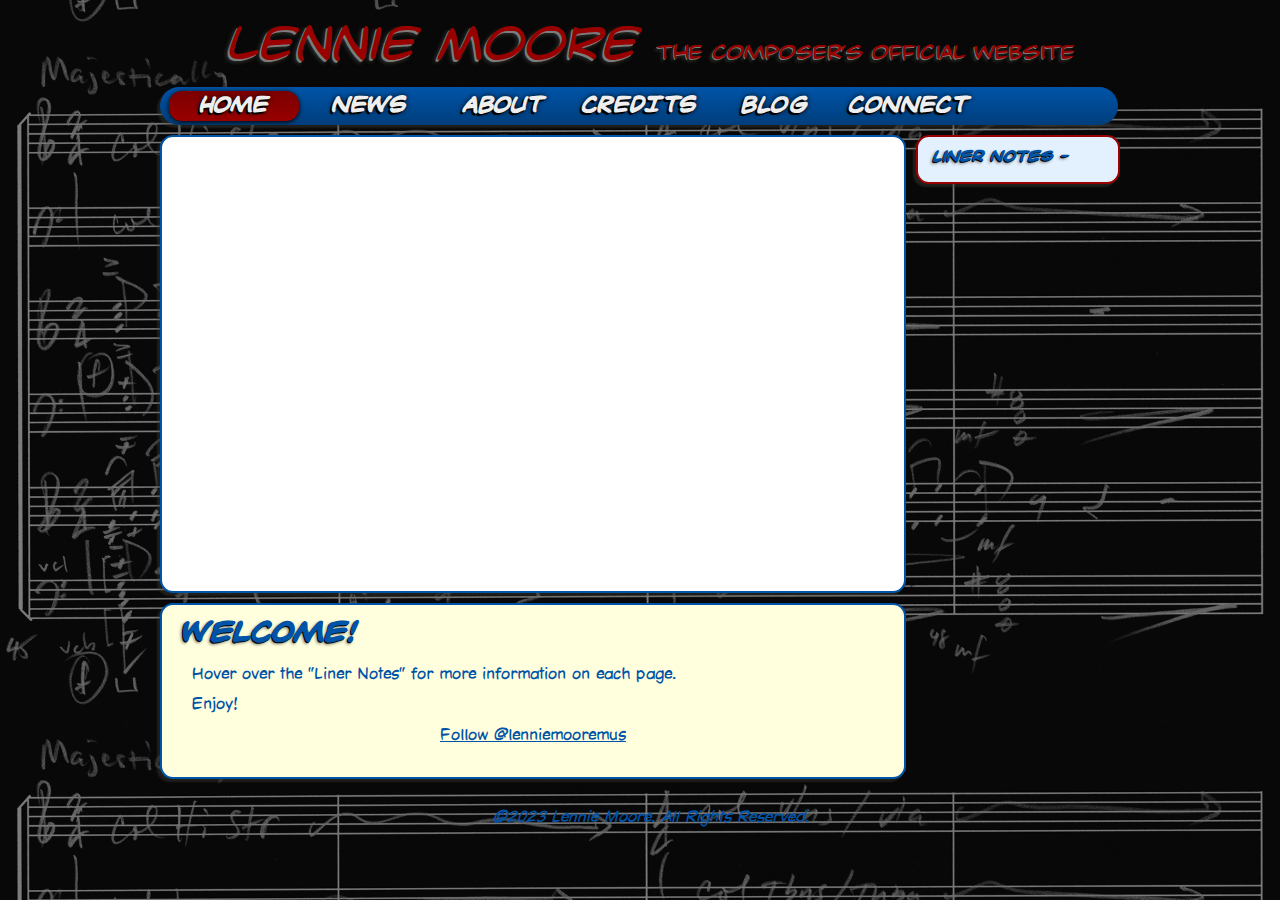
<file: index.html>
<!DOCTYPE html>
<!--[if lt IE 7]><html class="no-js lt-ie9 lt-ie8 lt-ie7"><![endif]--><!--[if IE 7]><html class="no-js lt-ie9 lt-ie8"><![endif]--><!--[if IE 8]><html class="no-js lt-ie9"><![endif]--><!--[if gt IE 8]><!--><html class="no-js"><!--<![endif]-->
<head><meta charset="utf-8"><meta http-equiv="X-UA-Compatible" content="IE=edge,chrome=1">
<title>The Official Website for Composer Lennie Moore</title>
<meta name="description" content="The official website for Lennie Moore, Award-winning Video Game, TV and Film composer whose works include Red Orchestra 2: Rising Storm, Star Wars: The Old Republic, Kinect Disneyland Adventures, Halo Master Chief Collection, Watchmen Motion Comic, Dirty Harry, War of the Ring and Outcast."/>
<meta name="viewport" content="width=device-width; initial-scale=1.0">
<meta name="keywords" content="Lennie Moore, Lennie, Moore, LENNIE, MOORE, lennie, moore, composer, composers, composition, compositeur, music for video games, music for games, game music, video game, Dota 2, dota 2, The International 2016, the international, music pack, CSGO, CS:GO, csgo, Counter-Strike, Global Offensive, red orchestra 2, rising storm, star wars: the old republic, star wars, the old republic, swtor, tor, kinect disneyland adventures, kinect, disneyland, halo combat evolved anniversary, halo ce anniversary, halo anniversary, outcast, watchmen motion comic, watchmen, music for films, film music, film composers, feature-film composition, film scoring, musique, cinema, underscore, main titles, movie themes, music for tv, soundtracks, orchestral, G.A.N.G. award, San Francisco Conservatory of Music, SFCM, TAC, Technology and Applied Composition, USC Thornton School of Music, ASCAP, USC, UCLA" />
<link rel="stylesheet" href="assets/normalize.css"><link rel="stylesheet" href="assets/desktop.css"><link rel="stylesheet" media="only screen and (max-width:480px), only screen and (max-device-width:480px)" href="assets/phone.css"/><link rel="stylesheet" media="only screen and (device-width:768px) and (orientation:landscape)" href="assets/desktop.css"/>
<script src="js/modernizr-2.6.1.min.js"></script>
</head>
<body><!--[if lt IE 7]><p class="chromeframe">You are using an outdated browser. <a href="http://browsehappy.com/">Upgrade your browser today</a> or <a href="http://www.google.com/chromeframe/?redirect=true">install Google Chrome Frame</a> to better experience this site.</p><![endif]-->
<div class="container">
<header><p><span class="header_title">Lennie&nbsp;Moore&nbsp;</span><span class="header_subtitle">the composer's official website</span></p></header>
<div class="navbar1"><section id="navigator"><nav><ul><li class="current"><a href="index.html">HOME</a></li><li><a href="news.html">NEWS</a></li><li><a href="about.html">ABOUT</a></li><li><a href="credits.html">CREDITS</a></li><li><a href="blog.html">BLOG</a></li><li><a href="connect.html">CONNECT</a></li><!--<li><a href="store.html">STORE</a></li>--></ul></nav></section></div>
<div class="sidebar1" id="sidehome">
<aside>
<h5>Liner Notes&nbsp;&#8212;</h5>
<p> How to use the ReelCrafter music player:</p>
<p>Use the mouse and scrollbar to select any track, or just click on the first track to play from the beginning.</p>
</aside>
<!-- Facebook button --><div class="buttons"><center><div class="fb-like" data-href="http://www.lenniemoore.com" data-send="false" data-layout="button_count" data-width="" data-show-faces="false" data-font="verdana"></div></center></div></div>
  <article class="substance">
<section id="jplayer"><!-- REELCRAFTER MUSIC PLAYER -->
<!-- ReelCrafter reel: Lennie Moore's General Reel -->
<center>
<iframe
  scrolling="no"
  frameborder="no"
  width="98%"
  height="443"
  src="https://play.reelcrafter.com/embed/b2397d58-73cb-476b-b030-677720153ac8">
</iframe>
<!-- End ReelCrafter reel -->
</center></section>
<section id="lowertext"><h2>Welcome!</h2>
<p>Hover over the "Liner Notes" for more information on each page.</p>
<p>Enjoy!</p>
<center><a href="https://twitter.com/lenniemooremus?ref_src=twsrc%5Etfw" class="twitter-follow-button" data-show-count="false">Follow @lenniemooremus</a><script async src="https://platform.twitter.com/widgets.js" charset="utf-8"></script></center></section>
</article>
<footer><p>©2023 Lennie Moore. All Rights Reserved.</p></footer>
<div id="fb-root"></div>
</div>
<!-- 
<script src="//ajax.googleapis.com/ajax/libs/jquery/1.8.0/jquery.min.js"></script>
<script src="js/jquery.min.js"></script>
<script>window.jQuery || document.write('<script src="js/jquery-1.8.0.min.js"><\/script>')</script>
-->
<script src="//ajax.googleapis.com/ajax/libs/jquery/1.8.0/jquery.min.js"></script>
<script>window.jQuery || document.write('<script src="js/jquery-1.8.0.min.js"><\/script>')</script>
<!-- Facebook code -->
<script>var _gaq=[['_setAccount','UA-33861474-1'],['_trackPageview']];(function(d,t){var g=d.createElement(t),s=d.getElementsByTagName(t)[0];g.src=('https:'==location.protocol?'//ssl':'//www')+'.google-analytics.com/ga.js';s.parentNode.insertBefore(g,s)}(document,'script'));</script>
<script>(function(d, s, id){var js, fjs=d.getElementsByTagName(s)[0];if(d.getElementById(id))return;js=d.createElement(s);js.id=id;js.src="//connect.facebook.net/en_US/all.js#xfbml=1";fjs.parentNode.insertBefore(js, fjs);}(document, 'script', 'facebook-jssdk'));</script>
</body>
</html>
</file>
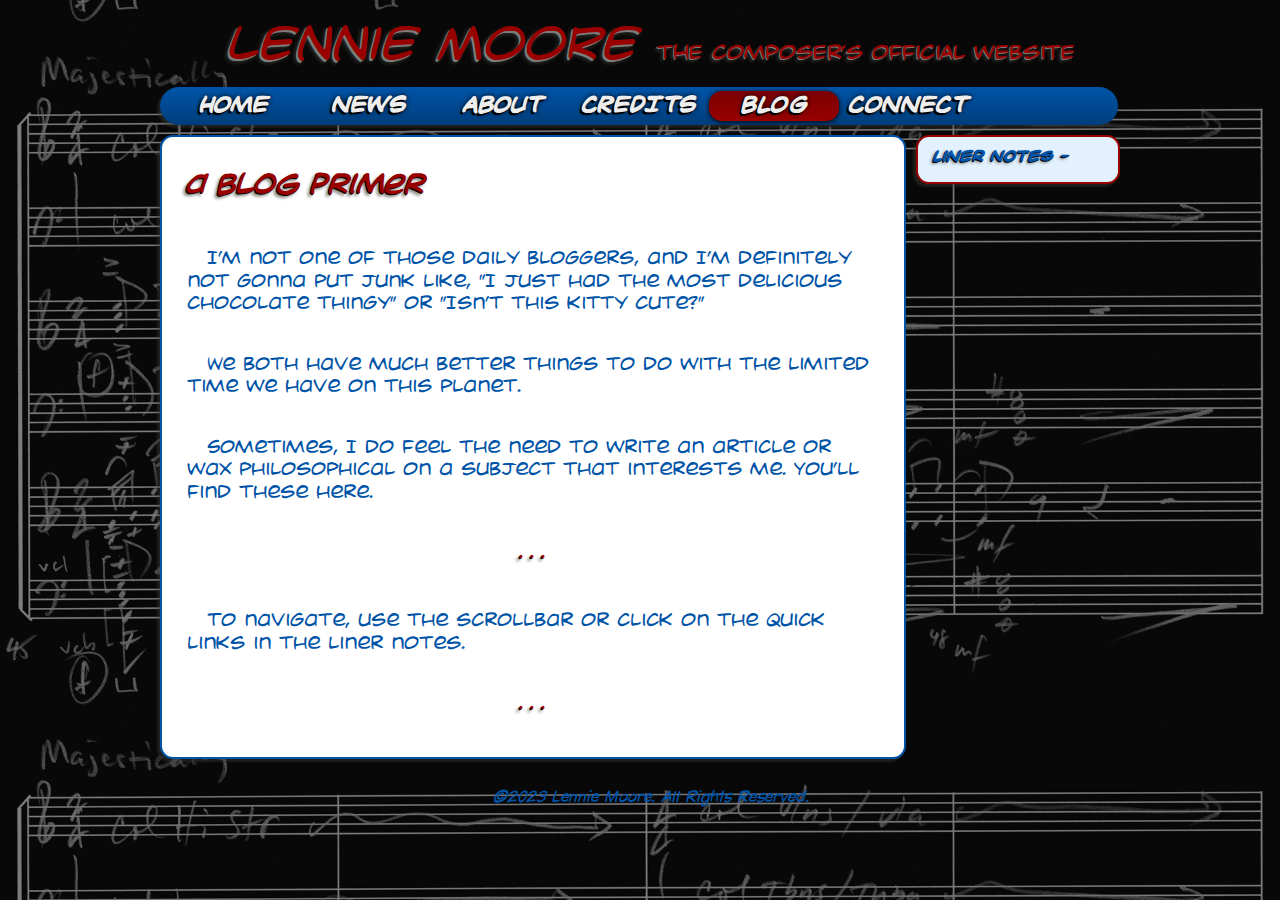
<file: blog.html>
<!DOCTYPE html>
<!--[if lt IE 7]><html class="no-js lt-ie9 lt-ie8 lt-ie7"><![endif]--><!--[if IE 7]><html class="no-js lt-ie9 lt-ie8"><![endif]--><!--[if IE 8]><html class="no-js lt-ie9"><![endif]--><!--[if gt IE 8]><!--><html class="no-js"><!--<![endif]-->
<head><meta charset="utf-8"><meta http-equiv="X-UA-Compatible" content="IE=edge,chrome=1">
<title>Lennie Moore - Blog</title>
<meta name="description" content="The official Blog for composer Lennie Moore. Any other Lennie Moore blogs are FAKE and not to be viewed as the REAL DEAL."/>
<meta name="viewport" content="width=device-width; initial-scale=1.0">
<meta name="keywords" content="Lennie Moore, Lennie, Moore, LENNIE, MOORE, lennie, moore, composer, composers, composition, compositeur, music for video games, music for games, game music, video game, Dota 2, dota 2, The International 2016, the international, music pack, CSGO, CS:GO, csgo, Counter-Strike, Global Offensive, red orchestra 2, rising storm, star wars: the old republic, star wars, the old republic, swtor, tor, kinect disneyland adventures, kinect, disneyland, halo combat evolved anniversary, halo ce anniversary, halo anniversary, outcast, watchmen motion comic, watchmen, music for films, film music, film composers, feature-film composition, film scoring, musique, cinema, underscore, main titles, movie themes, music for tv, soundtracks, orchestral, G.A.N.G. award, San Francisco Conservatory of Music, SFCM, TAC, Technology and Applied Composition, USC Thornton School of Music, ASCAP, USC, UCLA" />
<link rel="stylesheet" href="assets/normalize.css"><link rel="stylesheet" href="assets/desktop.css"><link rel="stylesheet" media="only screen and (max-width:480px), only screen and (max-device-width:480px)" href="assets/phone.css"/><link rel="stylesheet" media="only screen and (device-width:768px) and (orientation:landscape)" href="assets/desktop.css"/>
<script src="js/modernizr-2.6.1.min.js"></script>
</head>
<body>
<div class="container">
<header><p><span class="header_title">Lennie&nbsp;Moore&nbsp;</span><span class="header_subtitle">the composer's official website</span></p></header>
<div class="navbar1"><section id="navigator"><nav><ul><li><a href="index.html">HOME</a></li><li><a href="news.html">NEWS</a></li><li><a href="about.html">ABOUT</a></li><li><a href="credits.html">CREDITS</a></li><li class="current"><a href="blog.html">BLOG</a></li><li><a href="connect.html">CONNECT</a></li><!--<li><a href="gdccc.html">GDCCC</a></li><li><a href="store.html">STORE</a></li>--></ul></nav></section></div>
<div class="sidebar1" id="sideblog">
<aside>
<h5>Liner Notes&nbsp;&#8212;</h5>
<p>Some quick links to each blog post:</p>
<div class="asidescroll"><ul>
<li><a href="#scrollto-top" id="scrollto-top">A Blog Primer</a></li>
<li><a href="#item008" id="links_008">About This Website</a></li>
<li><a href="#item007" id="links_007">Pyramind Keynote</a></li>
<li><a href="#item006" id="links_006">Managing the Unmanageable</a></li>
<li><a href="#item005" id="links_005">How To Get A Gig</a></li>
<li><a href="#item004" id="links_004">Swine Buster</a></li>
<li><a href="#item003" id="links_003">Post-Traumatic Gig Syndrome</a></li>
<li><a href="#item002" id="links_002">Stress and Time Management</a></li>
<li><a href="#item001" id="links_001">Large Project Thermodynamics</a></li>
</ul></div>
</aside>
</div>
<article class="substance"><section id="scrolltext"><div class="content">
<div class="blogitems" id="scrollto-top"><div class="blogitem">
<h2>A Blog Primer</h2><p>&nbsp;</p>
<p>I'm not one of those daily bloggers, and I'm definitely not gonna put junk like, "I just had the most delicious chocolate thingy" or "Isn't this kitty cute?"</p><p>&nbsp;</p> 
<p>We both have much better things to do with the limited time we have on this planet.</p><p>&nbsp;</p> 
<p>Sometimes, I do feel the need to write an article or wax philosophical on a subject that interests me. You'll find these here.</p><p>&nbsp;</p> <h4><center>.&nbsp;.&nbsp;.</center></h4><p>&nbsp;</p> 
<p>To navigate, use the scrollbar or click on the quick links in the liner notes.</p> <p>&nbsp;</p> <h4><center>.&nbsp;.&nbsp;.</center></h4>
</div></div>
<div class="blogitems" id="item008"><div class="blogitem">
<p>&nbsp;</p><h2>About This Website</h2><p>&nbsp;</p>
<p>I want to first thank everyone for their patience as I've been redesigning my website. It seems like it's been a rough road to travel in getting to this current version and I feel there's still much to do to make this site amazing.</p><p>&nbsp;</p> 
<p>The only consolation I have is when I go to certain famous film composer sites which have been "under construction" for years, I feel like:</p><p>a) I'm not alone.</p><p>b) I'm cooler than them for getting this done sooner.</p><p>c) Or perhaps maybe it's doesn't matter that a composer should have a fancy website.</p> <p>&nbsp;</p> 
<p>But I honestly think it does matter.</p><p>&nbsp;</p> <p>A lot.</p> <p>&nbsp;</p> 
<p>It matters to me as an artist to have a cool website where people can hear my work, see what I'm up to, and check out what I might be currently ranting about. I think it's important to put this stuff <em ><font color="#900">out there</font></em> and share it with you, my fans, friends and colleagues. I find one of the best features of the internet is the ability to easily communicate ideas and connect with people. So there you have it.</p> <p>&nbsp;</p>
<p>One of the biggest challenges for me (I've been developing my own websites for years) has been keeping up with all the immense changes in technology while maintaining my very busy career as a composer.</p><p>&nbsp;</p>
<p>This iteration of the website has been one where I've incorporated some help from the folks at <a href="http://www.flabell.com" class="glow" title="Flabell - Adobe Flash Components" target="_blank">Flabell</a>, whose Adobe Flash components I have found to be pretty stinkin' cool in their features and in their customization. I'm using their mp3 player on the <a href="index.html" class="glow" title="Music page" target="_blank">music</a> page.</p><p>&nbsp;</p>
<p>I'd also like to thank Manos Malihutsakis (otherwise known as Malihu) for his awesome jQuery Custom Content Scroller/Style-My-Tooltips plugins, the time he spent walking me through the javascript programming details and for checking my code. If you'd like to check out these great tools for use in your website, you can find them <a href="http://manos.malihu.gr/" class="glow" title="malihu - web design" target="_blank">here</a>. They're free to use but give the Greeks some love and donate if you can.</p><p>&nbsp;</p>
<p>Outside of the main page having a Flash music player, all of the remaining pages use a combination of HTML5 and Javascript coding. While some parts of this have been tricky to work with (read as TOTALLY FRUSTRATING), others have made things look better across multiple formats, browsers and devices.</p><p>&nbsp;</p>
<p>Finally, I'd like to thank Johanna and all my friends who've checked out this website as it's been in development and given me great feedback on what works, what doesn't and how to make it better. I'm eternally grateful for this.</p><h4><center>.&nbsp;.&nbsp;.</center></h4>
</div></div>
<div class="blogitems" id="item007"><div class="blogitem">
<p>&nbsp;</p><h2>Pyramind Keynote</h2><p>&nbsp;</p>
<p>The following is a keynote I gave at a graduation ceremony for students at Pyramind at the end of last year. I thought it would be a good thing to share...</p><p>&nbsp;</p>
<p>Today, I’d like to talk briefly about the future.</p><p>We all dream of futures filed with creativity, success, wealth, love, joy –</p><p>Many possibilities all revolving around what we desire in our hearts and what we’re passionate about.</p><p>The problem with the future is:</p><p>There is no certainty.</p><p>No guarantees that everything we desire will be there when we arrive.</p><p>What can we do about this?</p><p>What actions can we take to achieve our dreams?</p><p>&nbsp;</p>
<p>In my observations, people live in one of three ways:</p><p>The future</p><p>The past</p><p>The moment</p><p>&nbsp;</p><p>Those that live in the future say things like,</p><p>“Once I land that big job, everything will be OK.”</p><p>“Once I achieve X, then I’ll be happy.”</p>
<p>It took a year from the time I submitted a demo for Dirty Harry until I got hired. Waiting and wanting the job so badly drove me nuts! I was so desiring of this future (at the time) but couldn’t do anything about it – until it happened in its own time.</p><p>&nbsp;</p>
<p>Those living in the past say,</p><p>“If only X would have happened, then everything would have been OK.”</p><p>“If I would have done X, then Y would have happened.”</p><p>If only I practiced piano more then sequencing would not equal pain!</p>
<p>Sadly, most people live in these two places.</p><p>But here’s a secret:</p><p>The past and the future aren’t real.</p>
<p>The past isn’t real because it’s already happened.</p><p>It was real when it happened</p><p>But it’s not real now.</p><p>&nbsp;</p>
<p>The future isn’t real because it hasn’t happened yet.</p><p>It won’t become real until it happens.</p><p>Plus, which future will it be?</p><p>&nbsp;</p>
<p>I believe everything occurs in a succession of moments.</p><p>Once they occur, they become part of the past.</p><p>Those moments that haven’t occurred yet are part of the future.</p><p>None of these events are ones we can control.</p><p>So, what can you control?</p><p>The moment</p><p>This moment.</p><p>&nbsp;</p><p>How?</p><p>You choose.</p><p>You act.</p>
<p>The choices and actions you make live in the present.</p><p>They live here in the moment.</p><p>&nbsp;</p>
<p>When I’m composing and “in the zone,” I’m in the moment.</p><p>Relaxed, focused, present and open to let the composition evolve</p><p>into something cool and amazing.</p><p>&nbsp;</p>
<p>Now is the most powerful spot to be in.</p><p>Now is where everything exists and it is the only place</p><p>Where you have complete control.</p><p>Once you choose,</p><p>Once you act,</p><p>This event moves into the past.</p><p>And there exists a new moment for you to make</p><p>Addition choices and actions.</p><p>Now is where everything exists.</p><p>It is a powerful spot.</p><p>It’s where I feel the most excitement.</p><p>The most joy.</p><p>&nbsp;</p>
<p>What does “being in the moment” mean?</p><p>Being present. Being decisive. Acting powerfully</p>
<p>&nbsp;</p>
<p>The last day of recording on Star Wars: The Old Republic was a magical day.</p><p>We were behind schedule, and our whole team collectively chose to “go guerrilla.”</p><p>This meant we needed to use guerrilla warfare tactics, which was a phrase I (and many of my colleagues) used back in the early days of my career when we had no budget and not enough recording time. This method of recording involved setting limits as to how much time would be spent on recording each cue. Three takes or 15 minutes for an action cue, two takes or 10 minutes for an ambient cue. Record the best performance possible with the restraints and move on.</p><p>On this magical day, the synergy of everyone – composers, recording crew, conductor and the musicians performed at the highest level of working together that I’ve ever experienced.</p><p>&nbsp;</p><p>It was amazing! The performances were stellar. The teamwork was unparalleled. The efficiency of the day was perfect. It was a perfect succession of moments.</p><p>I’m not sure if experiencing a synergy like this might ever happen again. Let’s hope so.</p><p>&nbsp;</p>
<p>So here we are. Here. Now.</p><p>Choosing to be what we are in this moment.</p><p>Hopefully, I’m being inspiring on this day where you all celebrate</p><p>The completion of your programs.</p><p>Whether I’m actually this or not depends on you and me.</p><p>By what we choose</p><p>And what we act upon.</p><p>&nbsp;</p><p>So after celebrating this graduation from the program,</p><p>What are you going to do?</p><p>What choices and actions will you make?</p><p>I can’t wait to find out!</p><p>&nbsp;</p>
<p>Some advice as you go out and conquer the universe:</p><p>&nbsp;</p>
<p>1. The jobs and opportunities are out there, in the world.</p><p>Staying at home waiting for the phone call vs. putting yourself out there</p><p>Not what I’d consider productive or efficient.</p><p>It’s our nature (because the work we do is generally solitary) to stay in our little caves.</p><p>But the people who hire you aren’t in your cave, so get out there!</p><p>That’s where they are. Go get ‘em!</p><p>I go to GDC every year. Also community events, dinner with friends, send emails, make phone calls, update my website, facebook, etc.</p><p>&nbsp;</p>
<p>2. Oportunities come from unexpected places and people. My first video game job came from a posting on a film music soundtrack newsgroup.</p><p>It came from Belgium.</p><p>That game was Outcast.</p><p>&nbsp;</p><p>3. When your opportunity arrives:</p><p>Be prepared.</p><p>Execute well (kick ass!)</p><p>Acknowledge the moment (we forget this one)</p><p>Acknowledge others (those that help get you there need love too)</p><p>&nbsp;</p><p>When I finally got the green light for Dirty Harry:</p><p>I analyzed all the movie scores; Kicked ass on composing and working with the audio director; Smiled (a lot!) on the scoring stage (acknowledged the moment); And expressed my appreciation to everyone on the crew and in the orchestra (and got a better performance because of this)</p><p>&nbsp;</p>
<p>4. There’s room for everybody</p><p>Repeat after me: I’m unique!</p><p>I believe in an abundant universe over one filled with scarcity</p><p>That abundant universe has room for everyone to have their little spot where they can fulfill their dreams.</p><p>&nbsp;</p>
<p>5. Final words of advice:</p><p>Lather</p><p>Rinse</p><p>Repeat</p><p>&nbsp;</p><p>Yeah, it’s on every shampoo bottle but it works!</p><p>&nbsp;</p><p>Congratulations everyone! (That’s an acknowledgement)</p><p>&nbsp;</p><p>Enjoy the moment.</p><p>&nbsp;</p><p>Thank you.</p><h4><center>.&nbsp;.&nbsp;.</center></h4>
</div></div>
<div class="blogitems" id="item006"><div class="blogitem">
<p>&nbsp;</p><h2>Managing the Unmanageable</h2><p>&nbsp;</p>
<p>It's been awhile since I've had something to say. Usually, I like to chime in only when there's a subject that I'm really passionate about AND when I have a good idea of what I want to say about it.</p><p>&nbsp;</p><p>I've been thinking about today's subject for awhile (months, that is) and for the longest time the only thoughts I had about it were that I was clear on the title (listed above). Not much substance there but a catchy heading eh?</p><p>&nbsp;</p><p>So, I'm finally sitting down and hashing out my ideas when it occurs to me that my life has been borderline unmanageable for months! Call it a combination of work and life schedules colliding, taking on too much, whatever.</p><p>&nbsp;</p>
<p>Point #1 - I've had a lot on my proverbial plate lately.</p><p>&nbsp;</p>
<p>In December of 2009, I was full-time composing music for the new LucasArts/EA/Bioware MMO Star Wars: The Old Republic. In the middle of a hectic composing schedule, I completed teaching a fall semester of Composing for Games at the USC Thornton School of Music, archived all my old scores (with lots of help from many of my students scanning my scores into pdf format THANK YOU!!!), packed up all my belongings in about a week (including my studio), moved from Los Angeles to Sonoma County in northern California, unpacked and re-setup my studio in a day and a half, and started composing and orchestrating again like a madman in order to meet our live orchestra recording schedule which was to begin a few weeks after I moved up. This does not include any personal life stuff that also needed to be done (like laundry and grocery shopping).</p><p>&nbsp;</p><p>BTW I'd lived in L.A. for about 25 years since I graduated from college. Talk about changing the scenery!</p><p>&nbsp;</p><p>Once I moved up north to join my fiance (who was already up here for a few months working at her new job), I completed my composing work on TOR (The Old Republic for short), composed a bunch more material for some music libraries, started a bay area based music prep service called SkyPrep, spent 6 months looking for a house to buy, attended GDC (Game Developer's Conference), closed escrow on our house, created an online version of my UCLA Extension Composing for Games course and taught it remotely from my new digs, worked my first official bay area music prep gig for Mark Griskey's Force Unleashed II recording sessions, and a bunch more stuff I don't even recall doing.</p><p>&nbsp;</p><p>Sound like a lot? Wait there's more!</p><p>&nbsp;</p>
<p>Point #2 - There are layers of manageability within layers!</p><p>&nbsp;</p><p>Two days before The first day of recording some music for TOR, I get a call. "We need 9 cues orchestrated and parts copied in two days, and oh, can you compose an extra cue?"</p><p>My answer - "Sure, just email me the files when they're ready and we'll make it happen."</p><p>&nbsp;</p><p>You might be thinking, "Has he lost his marbles?"</p><p>My answer - "Nope."</p><p>&nbsp;</p><p>Life and work are full of examples of things that seem unmanageable. The key is to stay calm and cool. Know exactly what you can accomplish on your own and where you'll need help. Prioritize by order of importance and deadlines. Plan for success by bringing in your backup team early enough to make managing everything not completely insane. Be honest with yourself about what it'll cost you (more on this later) and finally, execute everything to the highest level possible under the circumstances.</p><p>&nbsp;</p>
<p>SO let's go through the list using this example:</p><p>&nbsp;</p><p>1. Calm and cool? - Check! Seriously, I was fine with all this. I have an amazingly talented crew and we kick ass so I was confident we'd get it done.</p><p>2. Me vs. helpers - I knew I could compose/orchestrate the new piece no problem and orchestrate 2 of the 9 cues myself. I brought in 3 other guys to handle the other 7 cues plus my brother Phil kicked butt on the parts for all 10 cues. All within 36 hours.</p><p>&nbsp;</p><p>3. Plan for success - Whenever I do anything in a crunch and bring in other people, I always play to their strengths. One of my guys is great at battle cues so guess what I gave him to do? Yup. Battle cues! I look at the whole list and selectively root out what I can do quickly and efficiently in addition to what every person on my crew does well.</p><p>4. Be honest - What did it cost me? Well, I was a bit tired.</p><p>5. Execute - Check! Check! Check! This is about stepping up at the proper moment and knocking it out of the park. You don't think about it much you just get in the zone and do it.</p><p>&nbsp;</p>
<p>It's really about making sure you have all the tools you need for success in a very competitive and challenging life. Any areas you feel are weak ones are those that need propping up with more knowledge, improved crew, and better management skills. These are things you can get from experience, research, and referrals.</p><p>&nbsp;</p><p>Ever since asteroids smashed into the earth and destroyed a few dinosaurs (perhaps even earlier than this?), we've been managing the unmanageable. I'm not planning on extinction any time soon but I am continually pondering how to keep improving my craft, my abilities, my crew, and my life.</p><h4><center>.&nbsp;.&nbsp;.</center></h4>
</div></div>
<div class="blogitems" id="item005"><div class="blogitem">
<p>&nbsp;</p><h2>How To Get A Gig</h2><p>&nbsp;</p>
<p>I get emails on a frequent basis from young composers wanting to know the answers to questions about getting a job as a composer for media.</p><p>&nbsp;</p><p>I talk about these issues with my students in my USC and UCLA courses on Composing for Games. I'm feeling like I'm overdue in talking about it in blogdom, so here goes...</p><p>&nbsp;</p>
<p>Q. How do I break in to this industry?*</p><p>A. People have to know you exist.</p><p>&nbsp;</p><p>* This question could apply to scoring for film, TV, commercials, or videogames.</p><p>&nbsp;</p><p>The very nature of my work involves me sitting in a small room by myself and interacting with (take a guess)...myself. Years of practicing my craft, schooling, study have done nothing to further my career due to the simple reason that the people who hire me don't live at my house. They're out in THE WORLD and I believe they're desperately looking for someone like me to help them achieve their vision for their projects. And I'm just the guy they need! If I could only just finish installing this new software...</p><p>&nbsp;</p><p>What all those years of isolation have done is allow me to be confident in what it is that I can provide for my clients. Being a fine composer, orchestrator, conductor, producer, mixer, and technology guru means that I can handle anything thrown at me.</p><p>&nbsp;</p><p>But that's not enough.</p><p>&nbsp;</p><p>Having great representation for the level I'm at in the industry</p><p>Having a talented team to handle any schedule</p><p>Having a strong family of support to assist me during my emotionally rough times</p><p>Having a vision of what I want in my life.</p><p>Putting my work out there, in THE WORLD, for people to hear.</p><p>Making a concerted effort to meet new people every day, while nurturing old friendships.</p><p>&nbsp;</p><p>These are all things that contribute to building a career and a body of great work.</p><p>&nbsp;</p>
<p>Q. How did you start out?</p><p>A. With a touch of bravado?</p><p>&nbsp;</p><p>On my first video game, I saw a notice posted on the web of a Belgian game developer looking for a "Hollywood composer" to create an orchestral score for their new game. I sent them an email saying, "I'm the guy!" I don't know why I said it that way, other than to note that, at that time in my career, after orchestrating and copying parts for 10 years on other composers projects and scoring some TV and independent films, I knew in my heart that I was more than ready to move to another level. The good news is the developers believed in me. That first score was Outcast and I am forever grateful to the boys at Appeal for giving me the freedom to explore, experiment, and challenge myself to create an outstanding score for such a great game.</p><p>&nbsp;</p><p>In retrospect, I think you start out by stepping into the arena. You show up.</p><p>&nbsp;</p><p>Oh, you want specifics? OK, so how about the following...</p><p>&nbsp;</p><p>&#8226;Do a student film</p><p>&#8226;Work as an assistant to a composer</p><p>&#8226;Marry a producer</p><p>&#8226;Work as a play tester in the QA department of your favorite game developer or publisher</p><p>&nbsp;</p><p>The specifics DON'T MATTER. Everyone's path is unique and EVERYONE has a different story on how they got started. The point is to step OUT OF THE STUDIO and move into THE WORLD. That's where the action is.</p><p>&nbsp;</p>
<p>Q. Is there any help that you could offer me? Any suggestions as a working professional?</p><p>A. Be prepared. Be organized. Be professional. Be consistent. Be on time.</p><p>&nbsp;</p><p>I can't tell you how important it is to follow the five B's. It's about doing everything you can to be ready for those critical moments when you have to pull a rabbit out of your ass and save the day right when the clients are thinking all is lost. Like many competitive things in life you're either the hero or you're the goat (note the homage to Charles Shultz). If you are the flaky type, you're just not going to work as often as other folks.</p><p>&nbsp;</p>
<p>Q. I hear it's about "who you know." Who are the people I should know?</p><p>A. Everybody and anybody.</p><p>&nbsp;</p><p>Anyone who's been in composing for media for a while knows that the more you stick around, the smaller the world gets as far as who you know in an industry. Eventually, you'll know most of the key people. The trick is, you have to want to do this bad enough to stick it out for 10-20 years. I can't imagine doing anything else with my life but compose music so here I am! The like-minded people who have stuck it out here with me, we all know who we are. The community seems smaller mostly due to the passage of time.</p><p>&nbsp;</p><p>So, no better time than any to get started. Meet everybody! Programmers, Game Designers, Marketing, Composers, Audio Directors, Producers, Executives. Everyone moves around from time to time so, if one person loves your work and, over the course of several years and an equal number of companies plays your music for their colleagues, you're universe is instantly expanded. Trust in the laws of the universe. Keep putting yourself out there and eventually you make a connection that lands you a job.</p><p>&nbsp;</p>
<p>Q. Can you point me in the right direction?</p><p>A. The only proper direction IMO is where your heart tells you it's the right path, the right project, and the right people collaborate with.</p><p>&nbsp;</p><p>If you're the kind of person who's heartless and back-stabbing, then this section isn't for you. Just skip it as you won't understand what I'm talking about anyways.</p><p>&nbsp;</p><p>For those of you who "get it", life's too short to work for too many assholes. I LOVE what I do, and I get a huge charge out of working with people of a similar bent. We seem to find each other. And when we do, we do great work together and it shows, because the fans dig it, the critics cheer it, and we all embrace that little golden beam of sunlight that shines our way for the moment. Then it's gone, and we're off to doing whatever excites us next.</p><p>&nbsp;</p>
<p>Q. Where should I start?</p><p>A. With the beginning.</p><p>&nbsp;</p><p>The most powerful moment you will ever have is NOW.</p><p>Oops! It's gone! What did you do with that moment?</p><p>Did you do exactly what you had to do? Or were you waiting on the future? Or grumbling and moaning about the past?<p>NOW is the only time you have right in front of you so get to it!</p><h4><center>.&nbsp;.&nbsp;.</center></h4>
</div></div>
<div class="blogitems" id="item004"><div class="blogitem">
<p>&nbsp;</p><h2>Swine Buster (aka Swine Flu Relief)</h2><p>&nbsp;</p>
<p>No, we don't have the swine flu!</p><p>&nbsp;</p><p>Johanna and I love to cook together. It's a soul-healing past-time and we work really well as partners in the kitchen (and in our life together) so it makes for a peaceful time. Tonight we made an amazing spring soup I thought I'd share with you. Especially as all I hear on the radio these days is about people freaking out, worrying about the swine flu outbreak and will it get them and their families. My advice is don't freak dudes! 30,000 people die every year from regular everyday flu so 15 people (although I empathize with the families of those victims) is not any more than a normal outbreak.</p><p>&nbsp;</p><p>So how can one chill with all this crazy talk on the air waves?</p><p>&nbsp;</p><p>Simple.</p><p>&nbsp;</p><p>Make this soup! It'll be fun, healthy, and damn tasty.</p><p>You can find most of these ingredients usually at your local farmers market.</p><p>&nbsp;</p><p>Pulpit Alert!</p><p>Support locally grown and organic farmers! It'll taste and feel better.</p><p>&nbsp;</p>
<p><strong>Johanna and Lennie's Spring Soup:</strong></p><p>&nbsp;</p>
<p>1 large leek, cleaned, quartered and chopped fairly fine</p><p>1 large yellow onion, chopped into 1/2" squares</p><p>1 shallot, chopped fine</p><p>1 knob of ginger, grated</p><p>&nbsp;</p><p>Saute the above ingredients in olive oil (several tablespoons worth) at medium to low heat until onions are translucent.</p><p>&nbsp;</p><p>While that's slow cooking...</p><p>&nbsp;</p><p>1 bunch of stinging nettles, chopped leaf-size (aka "nettles" - they sting a little when they're not cooked so use gloves)</p><p>1 bunch of watercress, chopped into 1" pieces (with stems)</p><p>1 bunch of mint, chopped leaf-size</p><p>Small handful of dill, chopped fine</p><p>Small handful of parsley, chopped fine</p><p>&nbsp;</p><p>When onions are done, put in nettles and enough water to cover them. Keep at medium heat until steaming for 5 minutes.</p><p>Taste nettles to be sure the sting is completely gone (should only take a few minutes).</p><p>&nbsp;</p><p>Add mint and stir into mixture for a minute or two.</p><p>Add parsley and dill, stirring into the soup for another minute or two.</p><p>Take soup off heat.</p><p>&nbsp;</p><p>Add 1 1/2 cans of Mackerel packed in lightly salted olive oil (we use VitalChoice brand). You could possibly substitute sardines packed in olive oil (don't go for soybean oil it doesn't taste good) or anchovies instead, but we found the Mackerel just rocks. Break the mackerel into small chunks and spread them throughout the soup. Don't forget to include the lovely fish-infused olive oil from the can!</p><p>Add the juice of half a squeezed lemon.</p><p>&nbsp;</p><p>No seasonings are needed with all the herbs and the salty oil from the mackerel. We find that covers it beautifully.</p><p>&nbsp;</p><p>Serve and heal!</p><p>&nbsp;</p>
<p>Maybe next entry I'll talk more about music!</p><p>&nbsp;</p><p>P.S. If you want to add some great flavor to your earthquake preparedness kit, try <a href="http://www.tastybite.com/" class="glow" target="_blank">TastyBite!</a></p><h4><center>.&nbsp;.&nbsp;.</center></h4>
</div></div>
<div class="blogitems" id="item003"><div class="blogitem">
<p>&nbsp;</p><h2>Post-Traumatic Gig Syndrome</h2><p>&nbsp;</p>
<p>Those of us that regularly work on large projects know they can be stressful and have learned over the years to manage that stress effectively in order to do the best work possible for our clients.</p><p>&nbsp;</p><p>But what happens after the project is completed?</p><p>&nbsp;</p><p>In my experience I've noticed that my immune system is functioning in high-performance mode, keeping me illness free until the very day after I've delivered my masters and then WHAM! I get a cold. I suspect that due to the level of adrenaline coursing through my veins and my sheer willpower to not have anything prevent me from completing my mission, I end up with an immune system crash once the gig's done and I get my first full night's sleep.</p><p>&nbsp;</p><p>Have you experienced this yourself?</p><p>&nbsp;</p>
<p>I believe I've found a solution that works quite well for me: I keep myself sleep-deprived for one week following the completion of a big project. I'll explain this in more detail...</p><p>&nbsp;</p><p>Starting on the day after delivering my final masters, I'll sleep only five hours instead of my normal eight and continue to get up early for about a week, adding an hour of sleep each day until I'm back to normal at the end of the week. So Monday/Tuesday might be 5 hours, Wednesday/Thursday 6, Friday/Saturday 7 and Sunday I'm back to 8. I also keep my days very active and busy catching up on my correspondence, errands, and other business stuff for about 3-4 days. As it gets towards the end of the week I'll do more fun things like gaming and relaxing so by the time I get to the end of the week, my immune system has had a chance to re-acclimate. For whatever reason, this method has worked perfectly for the last 3-5 years and I haven't had a recurrence of the "getting sick after the gig" thing.</p><p>&nbsp;</p>
<p>Granted, I also eat lots of organic, pesticide-free, locally grown fruits and vegetables as part of my regular diet whether I'm working or not. I go on walks with my fiancé. I go to sleep around the same time each  night. I also take immune boosting supplements like Black Elderberry if I feel the onset of anything during these intense work periods. I believe these measures add to my ability to remain healthy but I also think that I listen carefully to my body and respond when it tells me I need something.</p><p>&nbsp;</p>
<p>How do you manage your stress? I'm curious to know how others deal with this issue so feel free to post your thoughts and observations.</p><p>&nbsp;</p><p>Be well!</p><h4><center>.&nbsp;.&nbsp;.</center></h4>
</div></div>
<div class="blogitems" id="item002"><div class="blogitem">
<p>&nbsp;</p><h2>Stress and Time Management</h2><p>&nbsp;</p>
<p>Due to the nature of what we do for a living, all of us have a certain level of stress to manage as we get through our day. It's not life and death stress like firemen, police officers, or surgeons deal with, but it's still stress and it is real. How we manage it has everything to do with how effective we are in our work.</p><p>&nbsp;</p>
<p>I just finished a recording session last week with the following parameters: very tight deadline, enormous  complexity in the music, limited budget, and tremendous responsibilities that I was contractually bound to. I survived (otherwise I wouldn't be able to write this!), my client was totally happy with the product. I pushed the musicians way beyond what I thought I could do with them. Everything was delivered on time and on budget.</p><p>&nbsp;</p><p>Oh! And I was totally stressed out non-stop for two weeks leading up to the session - to the point that I was feeling the "stress-buzz" in my chest everytime I had a spare moment to stop and think about it.</p><p>&nbsp;</p><p>Granted, I managed to get everything completed professionally, do great work, and not need a coronary by-pass. But I have been thinking about it a lot lately and ask my self the following question...</p><p>&nbsp;</p>
<p>What are we stressing over?</p><p>&nbsp;</p><p>Shit happens. There's a reason this saying carries some weight. If you place events on a cosmic scale you realize the universe does not care how busy your day is. You're just a piece of matter on one planet near one star in one system in one galaxy in a universe full of galaxies. If you've read Marcus Aurelius (Roman Caesar/Philosopher), he says quite a bit on this subject and the role of the individual within this universe. For me I find there's power in his thinking. It is a freeing notion that if the universe does not care about me it equally does not care about anyone else and that puts all of us on an equal level. No one is more significant than the other guy/gal, although for purposes of ego we all like to think we are!</p><p>&nbsp;</p>
<p>Enough philosophy. Back to the point. Events happen that disrupt the order of our personal universe. How does the same event devastate one person, while another overcomes and conquers it no matter how seemingly impossible it might be? What makes the difference?</p><p>&nbsp;</p>
<p>Here's some food for thought from a book called Flow, by Mihaly Csikszentmihalyi:</p><p>&nbsp;</p><p>Certain events cause more psychological strain than others. The same stressful event might make one person utterly miserable, while another will bite the bullet and make the best of it. This difference in how a person responds is called "coping ability" or "coping style".</p><p>&nbsp;</p><p>There are two ways people generally respond to stress - one positive and the other negative. Withdrawing into yourself, sleeping late, denying what is happening, turning on your loved ones, drinking more than usual are several examples of negative responses. Positive responses can include temporary suppression of anger and fear, analyzing the problem logically, and reassessing your priorities.</p><p>&nbsp;</p>
<p>Few of us rely on one strategy exclusively. How many of us get drunk the first night, have a fight with our wives, then the next day or week later, we simmer down and start figuring out what to do next?</p><p>&nbsp;</p><p>My hand is raised. How about you?</p><p>&nbsp;</p>
<p>Three resources are available to us when coping with stressful events: external support(family, friends, colleagues), a person's psychological resources (intelligence, education, relevant personality factors), and finally the coping strategies that a person uses to confront the stress. This last one is most relevant in most cases.</p><p>&nbsp;</p>
<p>Here are my methods for coping with highly stressful situations:</p><p>&nbsp;</p><p>1. Don't forget to breath! No seriously, it's true. A little oxygen to the brain, a walk around the block, or a couple of sit-ups can do wonders.</p><p>&nbsp;</p><p>2. Staying calm. See #1. You're the expert your clients hired. You know what you're doing. You've probably been here before in some fashion. Suppress your anger and fear response and start to think logically about what needs to get done.</p><p>&nbsp;</p><p>3. Assess the situation. Make a list of what needs to get done and calculate how long you estimate it will take to complete these tasks. Do you need help? Who are your go-to guys that you call when you need backup?</p><p>&nbsp;</p><p>4. Prioritize. Define what's most important to complete based on your delivery schedule and what your client needs. Factor in what you need too. Sometimes I'll do several easy cues in a row to feel like I'm psychologically getting more done and being ultra-efficient.</p><p>&nbsp;</p><p>5. Take action. Start in on the highest priority first. Take regular breaks and assess your well being along the way. If you have to work for long stretches like two or more weeks straight under duress, you have to maintain your stamina, get enough sleep every night, and spend some time with your loved ones.<p>&nbsp;</p>
<p>More from Flow:</p><p>Everyone has to confront events that contradict our goals.  Each event is negative feedback that produces disorder in the mind, threatening the self and impairing its functioning.</p><p>&nbsp;</p><p>Courage, resilience, perserverance and mature coping  are essential.</p><p>&nbsp;</p><p>If you're interested in reading more about what I've discussed above and the Flow experience, checkout the book, Flow by Mihaly Csikszentmihalyi (pronounced Chick-sent-me-hi).</p><h4><center>.&nbsp;.&nbsp;.</center></h4>
</div></div>
<div class="blogitems" id="item001"><div class="blogitem">
<p>&nbsp;</p><h2>Large Project Thermodynamics</h2>
<p>In the midst of any large project where you have many minutes of music to compose, there is always that one cue that kicks your ass. You know the one.</p><p>&nbsp;</p><p>I can't say how many times this has happened to me in over twenty years of composing, mostly because I forget (probably due to the beauty of selective memory- where you block out traumatic events such as abuse, emotional upset, and where you left the car keys). What I do recall is I've always found a solution to whatever cues have given me grief over the years. Here are a few examples:</p><p>&nbsp;</p>
<p>I'm just finished a big cue for a funeral scene and I wanted to do a requiem. That means counterpoint! This cue took me four days to get right when I needed to do it in two. This may not seem like a big deal at all but when you have to maintain a certain number of minutes per day to meet your schedule, you can't be taking extra time to do what one of my old teachers from Berklee called, "musical masturbation."</p><p>&nbsp;</p><p>Here's the rub. I know, even if I spend more time doing one important cue, I'll make up the needed time and get everything done. How? Because of the "secret law of the logarithmic curve of schedules" which states that ALL gigs have a certain pace to them which starts out slow and ramps up to a frenzy at the very end. It is, as Mr. Smith from the Matrix would say, "inevitable."</p><p>&nbsp;</p>
<p>Being a creative professional is knowing that some things take longer to gestate than others. I did this film once which had a scene that was edited twice as long as it should have been. How do I know this? Because in the work print I was using to score to, I could see the actor staring into space, followed by someone feeding him a line off-camera, then I'd see his performance, followed by a cut to the other actor staring into space waiting for his line, hearing that off-camera, followed by his performance and so on for three frikkin'minutes! The director's exact words were, "Can you help us out here?" And so I did.</p><p>&nbsp;</p><p>I had 4 weeks to score 80 minutes of orchestral music on this project and after 3 weeks I hadn't found a solution to this scene. I watched and re-watched this scene at least 10 times every day and when I couldn't think of anything, I'd move on to scoring another cue or two from other scenes. In the last week I found my solution. Forget the bad editing; this scene was about the death of the Mayor's daughter! Once I knew that I wrote an adagio of the Mayor's daughter theme and slapped it up against picture and viola! I'm a genius! Or at least that's what the director said.</p><p>&nbsp;</p>
<p>All projects, large and small, have a unique dynamic to them in the pacing of the schedule. They each have their own challenges which, as a professional composer, one needs to meet with a calm mind and plenty of pencils, erasers, and sketch pads. Remind yourself that you KNOW what you're doing. You ARE the music authority on this project. Then step up and hit it out of the park.</p><p>&nbsp;</p><p>In the end, you have to trust in yourself, your craft, and your experience to know that that bastard cue will get done and it will be great!</p><h4><center>.&nbsp;.&nbsp;.</center></h4>
</div></div>
</div></section></article>
<footer><p>©2023 Lennie Moore. All Rights Reserved.</p></footer>
</div>
<!-- Get Google CDN's jQuery and jQuery UI with fallback to local -->
<script src="http://ajax.googleapis.com/ajax/libs/jquery/1.7/jquery.min.js"></script>
<script>!window.jQuery && document.write(unescape('%3Cscript src="http://www.lenniemoore.com/js/jquery-1.2.7.min.js"%3E%3C/script%3E'))</script>
<script src="http://www.lenniemoore.com/js/jquery-ui-1.8.21.custom.min.js"></script>
<!-- mousewheel plugin -->
<script src="http://www.lenniemoore.com/js/jquery.mousewheel.min.js"></script>
<!-- custom scrollbars plugin -->
<script src="http://www.lenniemoore.com/js/jquery.mCustomScrollbar.js"></script>
<script src="http://www.lenniemoore.com/js/jquery.style-my-tooltips.js"></script>
<script src="http://www.lenniemoore.com/js/jquery.LMcustom.js"></script>
<script>
  $("#scrollto-top").click(function(e){e.preventDefault();$(".content").mCustomScrollbar("scrollTo","top");});
  $("#links_001").click(function(e){e.preventDefault();$(".content").mCustomScrollbar("scrollTo","#item001");});
  $("#links_002").click(function(e){e.preventDefault();$(".content").mCustomScrollbar("scrollTo","#item002");});
  $("#links_003").click(function(e){e.preventDefault();$(".content").mCustomScrollbar("scrollTo","#item003");});
  $("#links_004").click(function(e){e.preventDefault();$(".content").mCustomScrollbar("scrollTo","#item004");});
  $("#links_005").click(function(e){e.preventDefault();$(".content").mCustomScrollbar("scrollTo","#item005");});
  $("#links_006").click(function(e){e.preventDefault();$(".content").mCustomScrollbar("scrollTo","#item006");});
  $("#links_007").click(function(e){e.preventDefault();$(".content").mCustomScrollbar("scrollTo","#item007");});
  $("#links_008").click(function(e){e.preventDefault();$(".content").mCustomScrollbar("scrollTo","#item008");});
</script>
<script>var _gaq=[['_setAccount','UA-33861474-1'],['_trackPageview']];(function(d,t){var g=d.createElement(t),s=d.getElementsByTagName(t)[0];g.src=('https:'==location.protocol?'//ssl':'//www')+'.google-analytics.com/ga.js';s.parentNode.insertBefore(g,s)}(document,'script'));</script>
</body>
</html>
</file>
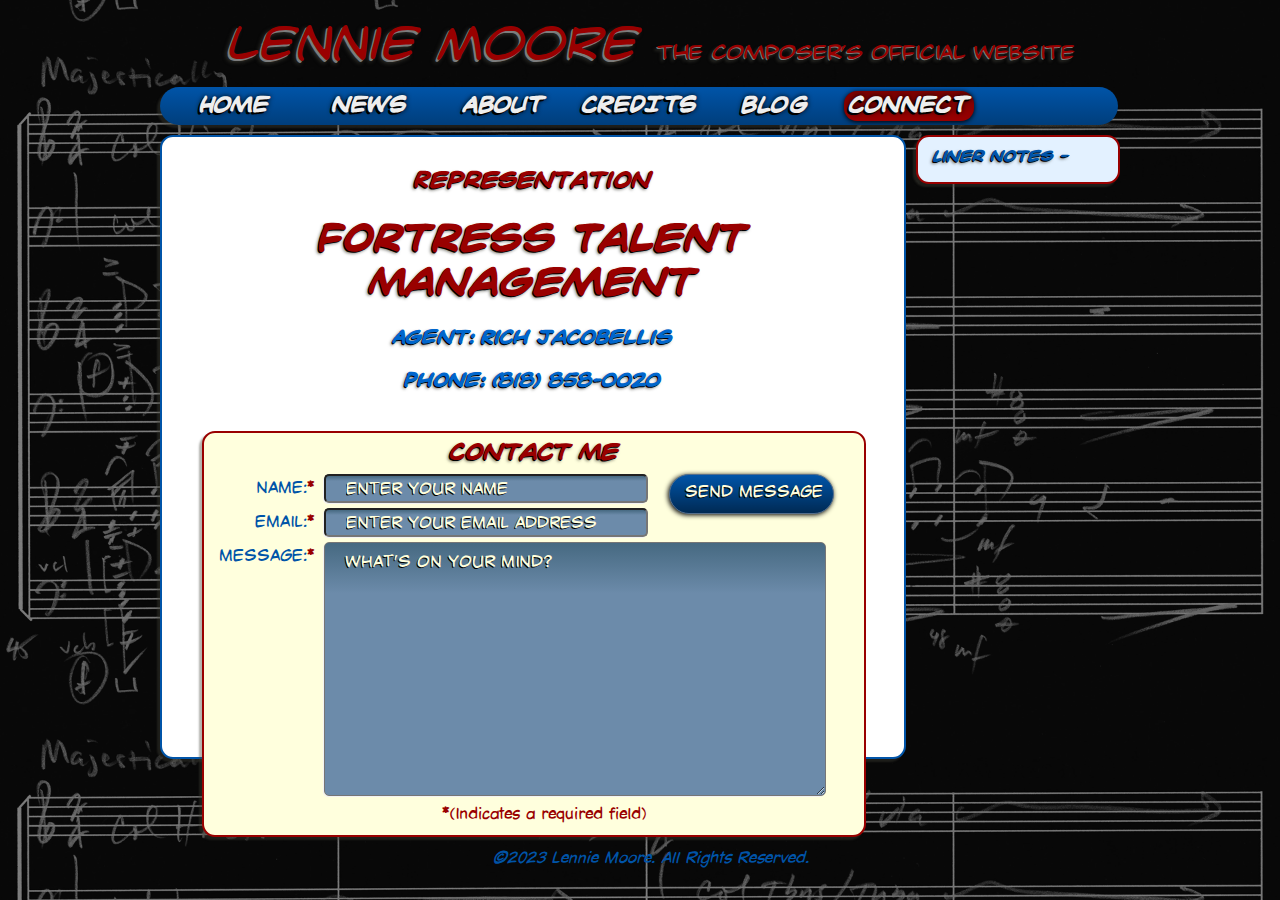
<file: connect.html>
<!DOCTYPE html>
<!--[if lt IE 7]><html class="no-js lt-ie9 lt-ie8 lt-ie7"><![endif]--><!--[if IE 7]><html class="no-js lt-ie9 lt-ie8"><![endif]--><!--[if IE 8]><html class="no-js lt-ie9"><![endif]--><!--[if gt IE 8]><!--><html class="no-js"><!--<![endif]-->
<head><meta charset="utf-8"><meta http-equiv="X-UA-Compatible" content="IE=edge,chrome=1">
<title>Lennie Moore - Connect &amp; Contact</title>
<meta name="description" content="The official contact page for Lennie Moore. Any other forms of contact such as handwritten correspondence, direct conversation and/or strange looks are strictly prohibited."/>
<meta name="viewport" content="width=device-width; initial-scale=1.0">
<meta name="keywords" content="Lennie Moore, Lennie, Moore, LENNIE, MOORE, lennie, moore, composer, composers, composition, compositeur, music for video games, music for games, game music, video game, Dota 2, dota 2, The International 2016, the international, music pack, CSGO, CS:GO, csgo, Counter-Strike, Global Offensive, red orchestra 2, rising storm, star wars: the old republic, star wars, the old republic, swtor, tor, kinect disneyland adventures, kinect, disneyland, halo combat evolved anniversary, halo ce anniversary, halo anniversary, outcast, watchmen motion comic, watchmen, music for films, film music, film composers, feature-film composition, film scoring, musique, cinema, underscore, main titles, movie themes, music for tv, soundtracks, orchestral, G.A.N.G. award, San Francisco Conservatory of Music, SFCM, TAC, Technology and Applied Composition, USC Thornton School of Music, ASCAP, USC, UCLA" />
<link rel="stylesheet" href="assets/normalize.css"><link rel="stylesheet" href="assets/desktop.css"><link rel="stylesheet" media="only screen and (max-width:480px), only screen and (max-device-width:480px)" href="assets/phone.css"/><link rel="stylesheet" media="only screen and (device-width:768px) and (orientation:landscape)" href="assets/desktop.css"/>
<script src="js/modernizr-2.6.1.min.js"></script>
</head>
<body>
<div class="container">
<header><p><span class="header_title">Lennie&nbsp;Moore&nbsp;</span><span class="header_subtitle">the composer's official website</span></p></header>
<div class="navbar1"><section id="navigator"><nav><ul><li><a href="index.html">HOME</a></li><li><a href="news.html">NEWS</a></li><li><a href="about.html">ABOUT</a></li><li><a href="credits.html">CREDITS</a></li><li><a href="blog.html">BLOG</a></li><li class="current"><a href="connect.html">CONNECT</a></li><!--<li><a href="gdccc.html">GDCCC</a></li><li><a href="store.html">STORE</a></li>--></ul></nav></section></div>
<div class="sidebar1" id="sideconn">
<aside>
<h5>Liner Notes&nbsp;&#8212;</h5>
<p><strong>For Clients:</strong></p><p>Rich handles all my business affairs. He'll be happy to talk to you about having me score your next project.</p><!--<p>Just click on the First Artists logo to go to their website or contact me directly using the form on this page.</p>-->
<p><strong>For Fans:</strong></p><p>Feel free to send me a note or follow me on <a href="http://www.facebook.com/lenniemooremusic" class="glow" target="_blank">Facebook</a>. I always enjoy hearing from you.</p>
</aside>
</div>
<article class="substance"><section id="connectcontent">
<div class="connect">
<h3>Representation</h3>
<!--<br><center><a href="http://www.firstartistsmgmt.com/" title="Click to go to the FTM website." target="_blank"><img id="image-fam" src="http://www.lenniemoore.com/assets/images/fam_top.png"/></a></center><br>--><h1>Fortress Talent Management</h1>
<h4><font color="#06c">Agent: Rich Jacobellis</font></h4>
<h4><font color="#06c">Phone: (818) 858-0020</font></h4>
<div id="contact" class="clearfix"><h3>Contact Me</h3>
<form method="post" autocomplete="on" action="connect.php"><fieldset><label for="name">NAME:<span class="required">*</span></label><input type="text" id="name" name="name" value="" placeholder="ENTER YOUR NAME" required/><input type="submit" value="SEND MESSAGE" id="submit-button"/><label for="email">EMAIL:<span class="required">*</span></label><input type="email" id="email" name="email" value="" placeholder="ENTER YOUR EMAIL ADDRESS" required/><label for="message">MESSAGE:<span class="required">*</span></label><textarea id="message" name="message" placeholder="WHAT'S ON YOUR MIND?" required></textarea></fieldset></form>
<ul id="errors" class=""><li id="info">There was a problem sending. Please try again.</li></ul><p id="req-field-desc"><span class="required">*</span>(Indicates a required field)</p><p id="success">Thanks for your message!</p></div>
</div></section></article>
<footer><p>&nbsp;</p><p>©2023 Lennie Moore. All Rights Reserved.</p></footer>
</div>
<script src="//ajax.googleapis.com/ajax/libs/jquery/1.8.0/jquery.min.js"></script>
<script>window.jQuery || document.write('<script src="js/jquery-1.8.0.min.js"><\/script>')</script>
<script src="http://www.lenniemoore.com/js/jquery-ui-1.8.21.custom.min.js"></script>
<!-- mousewheel plugin -->
<script src="http://www.lenniemoore.com/js/jquery.mousewheel.min.js"></script>
<!-- custom scrollbars plugin -->
<script src="http://www.lenniemoore.com/js/jquery.mCustomScrollbar.js"></script>
<script src="http://www.lenniemoore.com/js/jquery.style-my-tooltips.js"></script>
<script src="http://www.lenniemoore.com/js/jquery.LMcustom.js"></script>
<script>var _gaq=[['_setAccount','UA-33861474-1'],['_trackPageview']];(function(d,t){var g=d.createElement(t),s=d.getElementsByTagName(t)[0];g.src=('https:'==location.protocol?'//ssl':'//www')+'.google-analytics.com/ga.js';s.parentNode.insertBefore(g,s)}(document,'script'));</script>
</body>
</html>
</file>
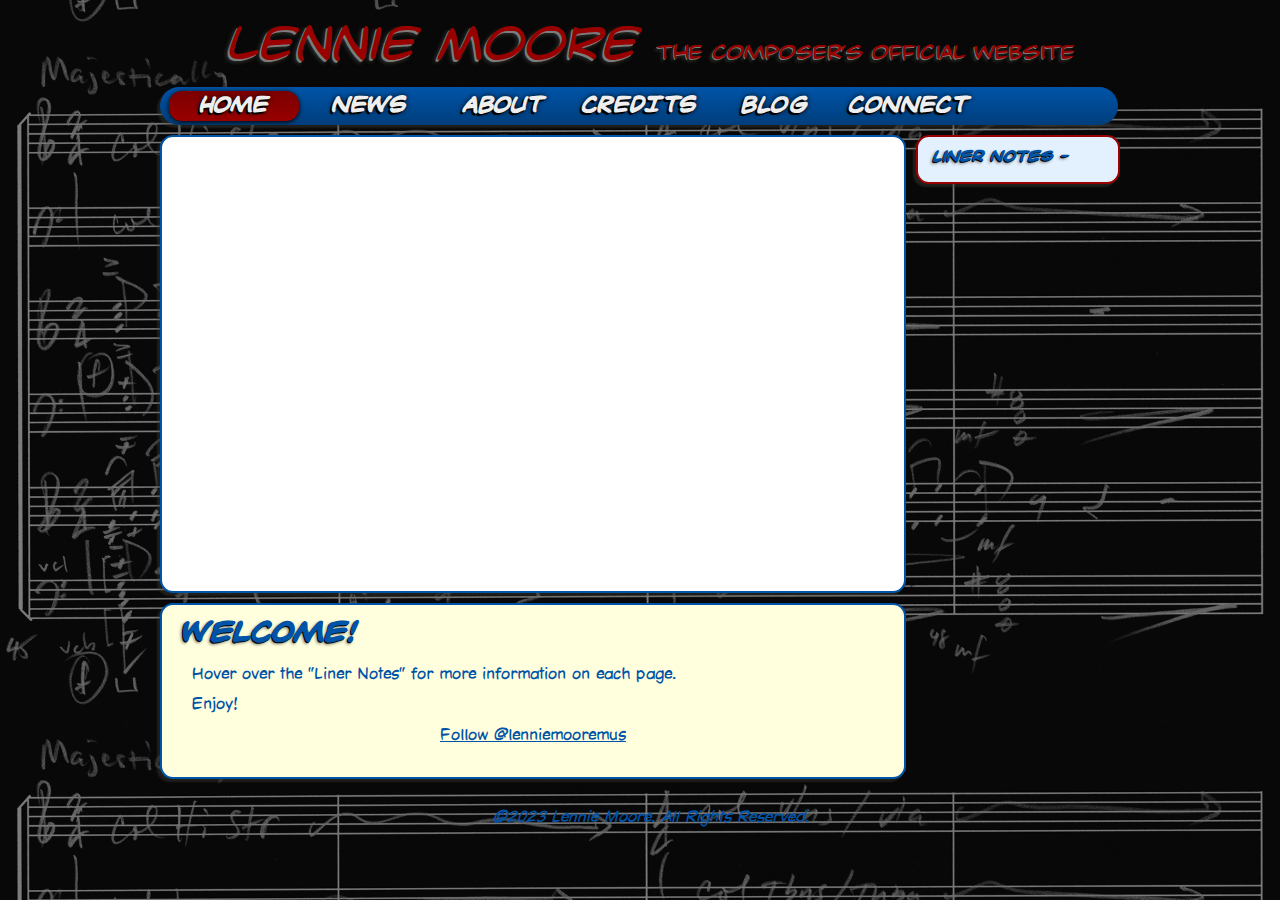
<file: index-lite.html>
<!DOCTYPE html>
<!--[if lt IE 7]><html class="no-js lt-ie9 lt-ie8 lt-ie7"><![endif]--><!--[if IE 7]><html class="no-js lt-ie9 lt-ie8"><![endif]--><!--[if IE 8]><html class="no-js lt-ie9"><![endif]--><!--[if gt IE 8]><!--><html class="no-js"><!--<![endif]-->
<head><meta charset="utf-8"><meta http-equiv="X-UA-Compatible" content="IE=edge,chrome=1">
<title>The Official Website for Composer Lennie Moore</title>
<meta name="description" content="The official website for Lennie Moore, Award-winning Video Game, TV and Film composer whose works include Red Orchestra 2: Rising Storm, Star Wars: The Old Republic, Kinect Disneyland Adventures, Halo Master Chief Collection, Watchmen Motion Comic, Dirty Harry, War of the Ring and Outcast."/>
<meta name="viewport" content="width=device-width; initial-scale=1.0">
<meta name="keywords" content="Lennie Moore, Lennie, Moore, LENNIE, MOORE, lennie, moore, composer, composers, composition, compositeur, music for video games, music for games, game music, video game, Dota 2, dota 2, The International 2016, the international, music pack, CSGO, CS:GO, csgo, Counter-Strike, Global Offensive, red orchestra 2, rising storm, star wars: the old republic, star wars, the old republic, swtor, tor, kinect disneyland adventures, kinect, disneyland, halo combat evolved anniversary, halo ce anniversary, halo anniversary, outcast, watchmen motion comic, watchmen, music for films, film music, film composers, feature-film composition, film scoring, musique, cinema, underscore, main titles, movie themes, music for tv, soundtracks, orchestral, G.A.N.G. award, San Francisco Conservatory of Music, SFCM, TAC, Technology and Applied Composition, USC Thornton School of Music, ASCAP, USC, UCLA" />
<link rel="stylesheet" href="assets/normalize.css"><link rel="stylesheet" href="assets/desktop.css"><link rel="stylesheet" media="only screen and (max-width:480px), only screen and (max-device-width:480px)" href="assets/phone.css"/><link rel="stylesheet" media="only screen and (device-width:768px) and (orientation:landscape)" href="assets/desktop.css"/>
<script src="js/modernizr-2.6.1.min.js"></script>
</head>
<body><!--[if lt IE 7]><p class="chromeframe">You are using an outdated browser. <a href="http://browsehappy.com/">Upgrade your browser today</a> or <a href="http://www.google.com/chromeframe/?redirect=true">install Google Chrome Frame</a> to better experience this site.</p><![endif]-->
<div class="container">
<header><p><span class="header_title">Lennie&nbsp;Moore&nbsp;</span><span class="header_subtitle">the composer's official website</span></p></header>
<div class="navbar1"><section id="navigator"><nav><ul><li class="current"><a href="index.html">HOME</a></li><li><a href="news.html">NEWS</a></li><li><a href="about.html">ABOUT</a></li><li><a href="credits.html">CREDITS</a></li><li><a href="blog.html">BLOG</a></li><li><a href="connect.html">CONNECT</a></li><!--<li><a href="store.html">STORE</a></li>--></ul></nav></section></div>
<div class="sidebar1" id="sidehome">
<aside>
<h5>Liner Notes&nbsp;&#8212;</h5>
<p> How to use the ReelCrafter music player:</p>
<p>Use the mouse and scrollbar to select any track, or just click on the first track to play from the beginning.</p>
</aside>
<!-- Facebook button --><div class="buttons"><center><div class="fb-like" data-href="http://www.lenniemoore.com" data-send="false" data-layout="button_count" data-width="" data-show-faces="false" data-font="verdana"></div></center></div></div>
  <article class="substance">
<section id="jplayer"><!-- REELCRAFTER MUSIC PLAYER -->
<!-- ReelCrafter reel: Website Reel -->
<center>
<iframe
  scrolling="no"
  frameborder="0"
  width="98%"
  height="443"
  src="https://listen.reelcrafter.com/embed/412d792a87bb6a1b48d0ba3d020238d1?primaryColor=%230066CC&theme=light">
</iframe>
<!-- End ReelCrafter reel -->
</center></section>
<section id="lowertext"><h2>Welcome!</h2>
<p>Hover over the "Liner Notes" for more information on each page.</p>
<p>Enjoy!</p>
<center><a href="https://twitter.com/lenniemooremus?ref_src=twsrc%5Etfw" class="twitter-follow-button" data-show-count="false">Follow @lenniemooremus</a><script async src="https://platform.twitter.com/widgets.js" charset="utf-8"></script></center></section>
</article>
<footer><p>©2023 Lennie Moore. All Rights Reserved.</p></footer>
<div id="fb-root"></div>
</div>
<!-- 
<script src="//ajax.googleapis.com/ajax/libs/jquery/1.8.0/jquery.min.js"></script>
<script src="js/jquery.min.js"></script>
<script>window.jQuery || document.write('<script src="js/jquery-1.8.0.min.js"><\/script>')</script>
-->
<script src="//ajax.googleapis.com/ajax/libs/jquery/1.8.0/jquery.min.js"></script>
<script>window.jQuery || document.write('<script src="js/jquery-1.8.0.min.js"><\/script>')</script>
<!-- Facebook code -->
<script>var _gaq=[['_setAccount','UA-33861474-1'],['_trackPageview']];(function(d,t){var g=d.createElement(t),s=d.getElementsByTagName(t)[0];g.src=('https:'==location.protocol?'//ssl':'//www')+'.google-analytics.com/ga.js';s.parentNode.insertBefore(g,s)}(document,'script'));</script>
<script>(function(d, s, id){var js, fjs=d.getElementsByTagName(s)[0];if(d.getElementById(id))return;js=d.createElement(s);js.id=id;js.src="//connect.facebook.net/en_US/all.js#xfbml=1";fjs.parentNode.insertBefore(js, fjs);}(document, 'script', 'facebook-jssdk'));</script>
</body>
</html>
</file>
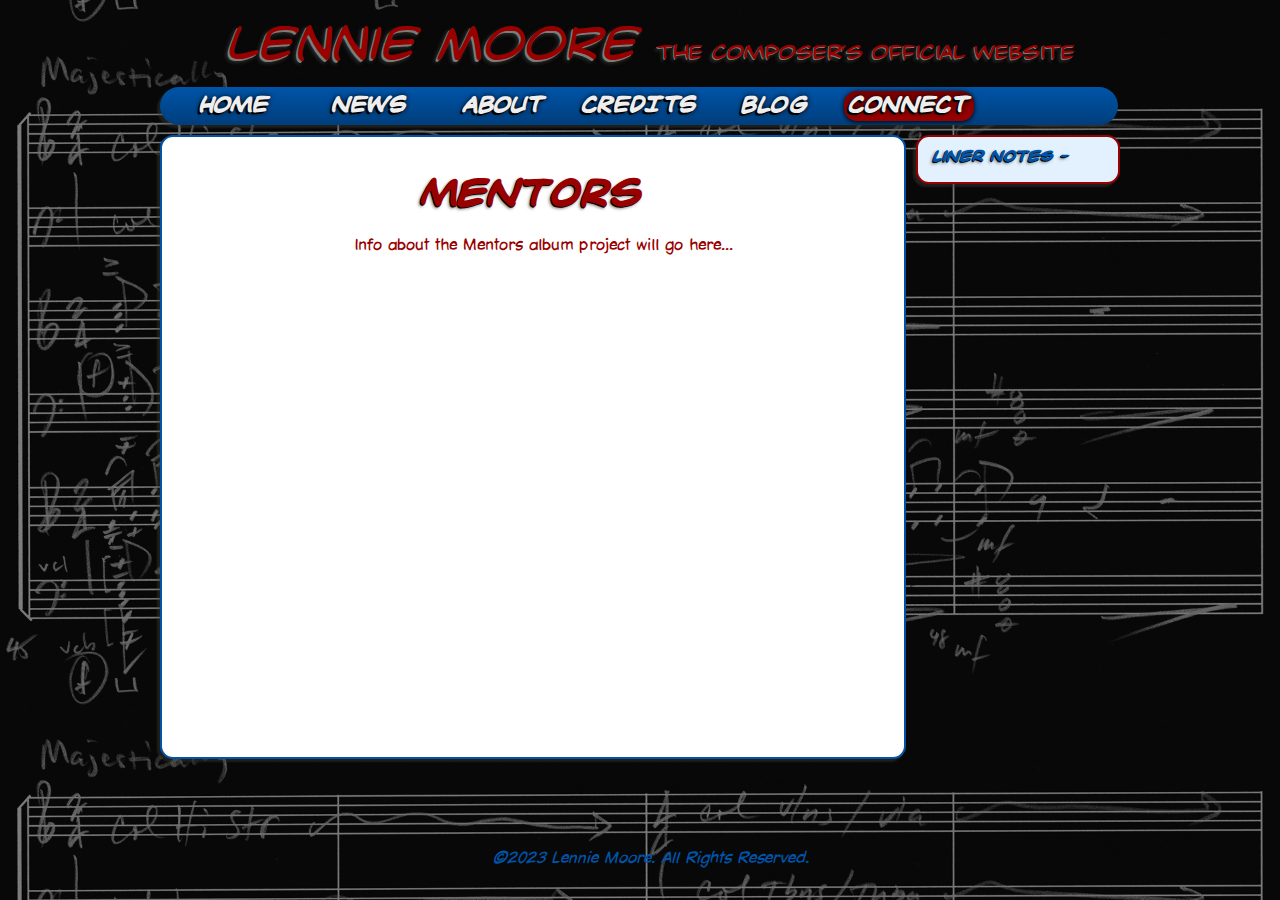
<file: mentors.html>
<!DOCTYPE html>
<!--[if lt IE 7]><html class="no-js lt-ie9 lt-ie8 lt-ie7"><![endif]--><!--[if IE 7]><html class="no-js lt-ie9 lt-ie8"><![endif]--><!--[if IE 8]><html class="no-js lt-ie9"><![endif]--><!--[if gt IE 8]><!--><html class="no-js"><!--<![endif]-->
<head><meta charset="utf-8"><meta http-equiv="X-UA-Compatible" content="IE=edge,chrome=1">
<title>Lennie Moore - Connect &amp; Contact</title>
<meta name="description" content="The official contact page for Lennie Moore. Any other forms of contact such as handwritten correspondence, direct conversation and/or strange looks are strictly prohibited."/>
<meta name="viewport" content="width=device-width; initial-scale=1.0">
<meta name="keywords" content="Lennie Moore, Lennie, Moore, LENNIE, MOORE, lennie, moore, composer, composers, composition, compositeur, music for video games, music for games, game music, video game, Dota 2, dota 2, The International 2016, the international, music pack, CSGO, CS:GO, csgo, Counter-Strike, Global Offensive, red orchestra 2, rising storm, star wars: the old republic, star wars, the old republic, swtor, tor, kinect disneyland adventures, kinect, disneyland, halo combat evolved anniversary, halo ce anniversary, halo anniversary, outcast, watchmen motion comic, watchmen, music for films, film music, film composers, feature-film composition, film scoring, musique, cinema, underscore, main titles, movie themes, music for tv, soundtracks, orchestral, G.A.N.G. award, San Francisco Conservatory of Music, SFCM, TAC, Technology and Applied Composition, USC Thornton School of Music, ASCAP, USC, UCLA" />
<link rel="stylesheet" href="assets/normalize.css"><link rel="stylesheet" href="assets/desktop.css"><link rel="stylesheet" media="only screen and (max-width:480px), only screen and (max-device-width:480px)" href="assets/phone.css"/><link rel="stylesheet" media="only screen and (device-width:768px) and (orientation:landscape)" href="assets/desktop.css"/>
<script src="js/modernizr-2.6.1.min.js"></script>
</head>
<body>
<div class="container">
<header><p><span class="header_title">Lennie&nbsp;Moore&nbsp;</span><span class="header_subtitle">the composer's official website</span></p></header>
<div class="navbar1"><section id="navigator"><nav><ul><li><a href="index.html">HOME</a></li><li><a href="news.html">NEWS</a></li><li><a href="about.html">ABOUT</a></li><li><a href="credits.html">CREDITS</a></li><li><a href="blog.html">BLOG</a></li><li class="current"><a href="connect.html">CONNECT</a></li><!--<li><a href="gdccc.html">GDCCC</a></li><li><a href="store.html">STORE</a></li>--></ul></nav></section></div>
<div class="sidebar1" id="sideconn">
<aside>
<h5>Liner Notes&nbsp;&#8212;</h5>
<p>Extra goodies about the album will go here...</p>
<p><strong>For Fans:</strong></p><p>Feel free to send me a note on the Connect page, or follow me on <a href="http://www.facebook.com/lenniemooremusic" class="glow" target="_blank">Facebook</a>. I always enjoy hearing from you.</p>
</aside>
</div>
<article class="substance"><section id="connectcontent">
<div class="connect">
<h1>Mentors</h1>
	<p>Info about the Mentors album project will go here...</p>
</div></section></article>
<footer><p>&nbsp;</p><p>©2023 Lennie Moore. All Rights Reserved.</p></footer>
</div>
<script src="//ajax.googleapis.com/ajax/libs/jquery/1.8.0/jquery.min.js"></script>
<script>window.jQuery || document.write('<script src="js/jquery-1.8.0.min.js"><\/script>')</script>
<script src="http://www.lenniemoore.com/js/jquery-ui-1.8.21.custom.min.js"></script>
<!-- mousewheel plugin -->
<script src="http://www.lenniemoore.com/js/jquery.mousewheel.min.js"></script>
<!-- custom scrollbars plugin -->
<script src="http://www.lenniemoore.com/js/jquery.mCustomScrollbar.js"></script>
<script src="http://www.lenniemoore.com/js/jquery.style-my-tooltips.js"></script>
<script src="http://www.lenniemoore.com/js/jquery.LMcustom.js"></script>
<script>var _gaq=[['_setAccount','UA-33861474-1'],['_trackPageview']];(function(d,t){var g=d.createElement(t),s=d.getElementsByTagName(t)[0];g.src=('https:'==location.protocol?'//ssl':'//www')+'.google-analytics.com/ga.js';s.parentNode.insertBefore(g,s)}(document,'script'));</script>
</body>
</html>
</file>
<file: assets/desktop.css>
@font-face {font-family: 'CrimeFighterBB';src: url('webfonts/CrimeFighterBB.eot');src: url('webfonts/CrimeFighterBB.eot?#iefix') format('embedded-opentype'),     url('webfonts/CrimeFighterBB.woff') format('woff'),url('webfonts/CrimeFighterBB.ttf') format('truetype'),url('webfonts/CrimeFighterBB.svg#CrimeFighterBB') format('svg');font-style: normal; font-weight: normal;text-rendering: optimizeLegibility;}
@font-face{font-family:'DaveGibbonsRegular';src:url('webfonts/DaveGibbonsRegular.eot');src:url('webfonts/DaveGibbonsRegular.eot?#iefix') format('embedded-opentype'),url('webfonts/DaveGibbonsRegular.woff') format('woff'),url('webfonts/DaveGibbonsRegular.ttf') format('truetype'),url('webfonts/DaveGibbonsRegular.svg#wf') format('svg');}
font-face{font-family:'DaveGibbonsItalic';src:url('webfonts/DaveGibbonsItalic.eot');src:url('webfonts/DaveGibbonsItalic.eot?#iefix') format('embedded-opentype'),url('webfonts/DaveGibbonsItalic.woff') format('woff'),url('webfonts/DaveGibbonsItalic.ttf') format('truetype'),url('webfonts/DaveGibbonsItalic.svg#wf') format('svg');}
@font-face{font-family:'DaveGibbonsBoldItalic';src:url('webfonts/DaveGibbonsBoldItalic.eot');src:url('webfonts/DaveGibbonsBoldItalic.eot?#iefix') format('embedded-opentype'),url('webfonts/DaveGibbonsBoldItalic.woff') format('woff'),url('webfonts/DaveGibbonsBoldItalic.ttf') format('truetype'),url('webfonts/DaveGibbonsBoldItalic.svg#wf') format('svg');}
@font-face{font-family:'DaveGibbonsLowerRegular';src:url('webfonts/DaveGibbonsLowerRegular.eot');src:url('webfonts/DaveGibbonsLowerRegular.eot?#iefix') format('embedded-opentype'),url('webfonts/DaveGibbonsLowerRegular.woff') format('woff'),url('webfonts/DaveGibbonsLowerRegular.ttf') format('truetype'),url('webfonts/DaveGibbonsLowerRegular.svg#wf') format('svg');}
@font-face{font-family:'DaveGibbonsLowerItalic';src:url('webfonts/DaveGibbonsLowerItalic.eot');src:url('webfonts/DaveGibbonsLowerItalic.eot?#iefix') format('embedded-opentype'),url('webfonts/DaveGibbonsLowerItalic.woff') format('woff'),url('webfonts/DaveGibbonsLowerItalic.ttf') format('truetype'),url('webfonts/DaveGibbonsLowerItalic.svg#wf') format('svg');}
@font-face{font-family:'DaveGibbonsLowerBoldItalic';src:url('webfonts/DaveGibbonsLowerBoldItalic.eot');src:url('webfonts/DaveGibbonsLowerBoldItalic.eot?#iefix') format('embedded-opentype'),url('webfonts/DaveGibbonsLowerBoldItalic.woff') format('woff'),url('webfonts/DaveGibbonsLowerBoldItalic.ttf') format('truetype'),url('webfonts/DaveGibbonsLowerBoldItalic.svg#wf') format('svg');}
@font-face{font-family:'DaveGibbonsJournalRegular';src:url('webfonts/DaveGibbonsJournalRegular.eot');src:url('webfonts/DaveGibbonsJournalRegular.eot?#iefix') format('embedded-opentype'),url('webfonts/DaveGibbonsJournalRegular.woff') format('woff'),url('webfonts/DaveGibbonsJournalRegular.ttf') format('truetype'),url('webfonts/DaveGibbonsJournalRegular.svg#wf') format('svg');}
@font-face{font-family:'DaveGibbonsJournalItalic';src:url('webfonts/DaveGibbonsJournalItalic.eot');src:url('webfonts/DaveGibbonsJournalItalic.eot?#iefix') format('embedded-opentype'),url('webfonts/DaveGibbonsJournalItalic.woff') format('woff'),url('webfonts/DaveGibbonsJournalItalic.ttf') format('truetype'),url('webfonts/DaveGibbonsJournalItalic.svg#wf') format('svg');}
@font-face{font-family:'RockSaltRegular';src:url('webfonts/RockSalt-webfont.eot');src:url('webfonts/RockSalt-webfont.eot?#iefix') format('embedded-opentype'),url('webfonts/RockSalt-webfont.woff') format('woff'),url('webfonts/RockSalt-webfont.ttf') format('truetype'),url('webfonts/RockSalt-webfont.svg#RockSaltRegular') format('svg');font-weight: normal;font-style: normal;}
html{background:url('images/sketch_bg_1920x1024_dark.png') fixed;background-size:100%;background-position:15% 15%;}
body{font-family:DaveGibbonsLowerRegular,DroidSans,Arial,sans-serif;color:#0054A8;}
h1,h2,h3,h4,h5,h6,nav{font-family:DaveGibbonsBoldItalic,DroidSans,Arial,sans-serif;}
h1,h2,h3,h4,h5,h6{font-weight:bolder;text-shadow:-1px 1px 0px rgba(0,0,0,1),-2px 2px 3px rgba(64,64,55,0.6);}
h1,h2,h3,h4,h5,h6,p{padding-left:10px;padding-right:10px;}
p{text-indent:20px;}
a[href$=jpg],a[href$=jpeg],a[href$=jpe],a[href$=png],a[href$=gif]{text-decoration:none;border:0 none;}
a,a.link,a.glow,a.glow:link,.item.a.glow:link,a.visited,a.glow:visited,.item.a.glow:visited,a.hover,a.glow:hover,.item.a.hover,.item.a.glow:hover,a.focus,a.glow:focus,.item.a.focus,.item.a.glow:focus{color:#0054A8;text-shadow:none;}
a.hover,a.focus{color:#900;text-shadow:none;}
a.glow:hover,a.glow:focus,.item.a.glow:hover,.item.a.glow:focus{color:#900;text-shadow:-1px 1px 0px #fff,0px 0px 10px #0054A8,-2px 2px 10px #fff;}
a.glow,a.hover,a.glow:hover,.item.a.hover,.item.a.glow:hover,a.focus,a.glow:focus,.item.a.focus,.item.a.glow:focus{ text-decoration:underline;-webkit-transition:0.25s linear 0s;-moz-transition:0.25s linear 0s;-o-transition:0.25s linear 0s;transition:0.25s linear 0s;outline:0 none;}
#navigator nav{clear:both;width:950px;padding:4px;background:#0054A8;background:-moz-linear-gradient(-90deg,rgba(0,40,80,0),rgba(0,40,80,0.5)),#0054A8;background:-webkit-gradient(linear,left top,left bottom,from(rgba(0,40,80,0)),to(rgba(0,40,80,0.5))),#0054A8;background:-o-gradient(linear,left top,left bottom,from(rgba(0,40,80,0)),to(rgba(0,40,80,0.5))),#06c;overflow:auto;border-radius:20px;box-shadow:-3px 3px 2px rgba(64,64,55,0.4);}
ul{list-style-type:none;margin:0 0 5px 5px;}
.content ul,.content ol{padding:0 15px 15px 40px;}
nav ul a{display:block;border-radius:13px;padding:0 0 5px 0;}
nav ul a:focus,nav ul a:active{box-shadow:0px 1px 5px black;background:#900;background:-moz-linear-gradient(-90deg,rgba(0,0,0,0.2),rgba(0,0,0,0)),#900;background:-webkit-gradient(linear,left top,left bottom,from(rgba(0,0,0,0.2)),to(rgba(0,0,0,0))),#900;background:-o-gradient(linear,left top,left bottom,from(rgba(0,0,0,0.2)),to(rgba(0,0,0,0))),#900;color:#eec;text-shadow:-1px 1px 0px rgba(0,0,0,1),-2px 2px 5px rgba(0,0,0,0.5);}
nav li{float:left;border-radius:13px;width:130px;margin:0 5px 0 0;}
nav li,nav li a{-moz-transition-duration:0.25s;-webkit-transition-duration:0.25s;-o-transition-duration:0.25s;}
nav li a{display:block;text-align:center;line-height:normal;vertical-align:middle;font-size:120%;font-weight:bold; text-shadow:-2px 2px 0px rgba(0,0,0,1),0px 0px 5px rgba(0,0,0,1);text-decoration:none;color:#eee;}
nav li.current{background:#900;box-shadow:0px 1px 5px black;background:-moz-linear-gradient(-90deg,rgba(0,0,0,0.2),rgba(0,0,0,0)),#900;background:-webkit-gradient(linear,left top,left bottom,from(rgba(0,0,0,0.2)),to(rgba(0,0,0,0))),#900;background:-o-gradient(linear,left top,left bottom,from(rgba(0,0,0,0.2)),to(rgba(0,0,0,0))),#900;color:#eec;text-shadow:-1px 1px 0px rgba(0,0,0,1),-2px 2px 5px rgba(0,0,0,0.5);}
nav li:hover{background:#ffd;box-shadow:0px 1px 5px black;background:-moz-linear-gradient(-90deg,rgba(0,0,0,0.2),rgba(0,0,0,0)),#ffd;background:-webkit-gradient(linear,left top,left bottom,from(rgba(0,0,0,0.2)),to(rgba(0,0,0,0))),#ffd;background:-o-gradient(linear,left top,left bottom,from(rgba(0,0,0,0.2)),to(rgba(0,0,0,0))),#ffd;}
nav li:hover a{color:#900;text-shadow:-2px 2px 0px rgba(0,0,0,1),-3px 3px 5px rgba(0,0,0,0.5);}
nav li:active a{color:#fff;box-shadow:-1px 1px 2px rgba(0,0,0,1),-2px 2px 5px rgba(0,0,0,0.5);}
select,input,textarea{font:99% DaveGibbonsLowerRegular,DroidSans,Arial,sans-serif;}
#s-m-t-tooltip{max-width:320px;z-index:10;margin:10px 15px;padding:8px;background:#ffd;border:2px solid #900;border-radius:13px;box-shadow:-3px 3px 2px rgba(64,64,55,0.4);font-family:DaveGibbonsLowerRegular,DroidSans,Arial,sans-serif;color:#0054A8;text-align:justify;}
.container{width:960px;margin:0 auto;}
header{background:transparent;text-align:center;margin-top:10px;margin-bottom:10px;}
.header_title{font-family:CrimeFighterBB,DroidSans,Arial,sans-serif;font-size:300%;font-style:normal;color:#900;text-shadow:-2px 2px 0px rgba(124,124,124,1),-3px 3px 4px rgba(64,64,55,0.8);}
.header_subtitle{font-family:DaveGibbonsRegular,DroidSans,Arial,sans-serif;font-size:112.5%;font-style:normal;color:#900;text-shadow:-1px 1px 0px rgba(124,124,124,1),-3px 3px 3px rgba(64,64,55,0.6);}
.navbar1{width:100%;background:transparent;margin-top:0;margin-right:auto;margin-bottom:10px;margin-left:auto}
.substance{width:752px;float:left;}
.sidebar1,#preloader,#flashplayer,#jplayer,#scrolltext,#lowertext,#connectcontent{border:2px solid;border-radius:13px;box-shadow:-3px 3px 2px rgba(64,64,55,0.4);}
.sidebar1 h5{margin:0 0 0 5px;padding-bottom:15px;}
.section{margin-top:0;margin-right:5px;margin-bottom:0;margin-left:0;}
.content{position:relative;overflow:hidden;height:580px;width:740px;padding-top:10px;padding-right:0;padding-bottom:10px;padding-left:0;}
.vertical{position:relative;overflow:hidden;height:585px;}
.scroller{height:575px;width:740px;margin-top:10px;margin-bottom:10px;overflow:auto;}
.connect{text-align:center;color:#900;}
#flashplayer,#jplayer,#scrolltext,#lowertext,#connectcontent{border-color:#0054A8;}
#flashplayer,#jplayer,#scrolltext,#connectcontent{background:#fff;}
#flashplayer{float:left;height:406px;width:742px;padding-top:5px;padding-right:0;padding-bottom:0;padding-left:0;margin:auto;}
#scrolltext,#lowertext{float:left;width:742px;margin-bottom:10px;padding-bottom:10px;padding-top:10px;}
#jplayer{height:449px;width:742px;padding-top:5px;padding-right:0;padding-bottom:0;padding-left:0;}
#scrolltext{height:600px;overflow:inherit;}
#lowertext{background:#ffd;height:152px;margin-top:10px;overflow:hidden;}
#lowertext h2{margin:0 0 15px 10px;}
#connectcontent{height:600px;float:left;width:742px;margin-bottom:40px;padding-bottom:10px;padding-top:10px;overflow:visible;}
.sidebar1{float:right;height:25px;width:200px;background:#e3f1ff;margin-top:0;padding-bottom:10px;padding-top:10px;border-color:#900;overflow:hidden;-moz-transition-duration:0.7s;-webkit-transition-duration:0.7s;-o-transition-duration:0.7s;}
.sidebar1 li{padding:15px 15px 0 15px;}
#sidehome.sidebar1:hover{height:576px;background:#e3f1ff;}
#sidenews.sidebar1:hover{height:260px;background:#e3f1ff;}
#sidebout.sidebar1:hover{height:300px;background:#e3f1ff;}
#sidecred.sidebar1:hover{height:350px;background:#e3f1ff;}
#sideblog.sidebar1:hover{height:600px;background:#e3f1ff;}
#sideconn.sidebar1:hover{height:450px;background:#e3f1ff;}
#sidestor.sidebar1:hover{height:165px;background:#e3f1ff;}
aside{height:502px;padding-bottom:5px;font-family:DaveGibbonsLowerItalic,DroidSans,Arial,sans-serif;}
.asidescroll{height:470px;overflow:auto;}
.buttons{margin-top:10px;padding-left:15px;text-align:left;}
.fb-like{vertical-align:top;}
.center{margin:0 auto;display:block;}
.items,.blogitems{position:relative;overflow:hidden;}
.blogitem{font-family:DaveGibbonsJournalRegular,DroidSans,Arial,sans-serif;padding-top:10px;padding-left:15px;padding-bottom:15px;padding-right:15px;}
.newsitem,.aboutitem{height:546px;padding-top:0px;padding-left:15px;padding-bottom:35px;padding-right:15px;}
.newsitem ul,.aboutitem ul{padding-bottom:5px}
.newsitem li,.aboutitem li{list-style-type:disc;list-style-position:inside;margin-left:20px}
.item{height:273px;padding-top:10px;padding-left:15px;padding-bottom:15px;padding-right:15px;}
.item h2,.newsitem h2,.aboutitem h2,.blogitem h2,.item h3,.newsitem h3,.aboutitem h3,.blogitem h3,.item h4,.newsitem h4,.aboutitem h4,.blogitem h4{margin:0 0 15px 0; color:#900;text-shadow:-1px 1px 0px rgba(0,0,0,1),-3px 3px 3px rgba(64,64,55,0.6);}
.blogitem h2,.blogitem h3,.blogitem h4{font-family:DaveGibbonsJournalItalic,DroidSans,Arial,sans-serif;}
.item h2,.newsitem h2,.aboutitem h2,.blogitem h2{font-size:150%;font-weight:bolder;}
.item h3,.newsitem h3,.aboutitem h3,.blogitem h3{font-size:117%;font-weight:bolder;}
.item iframe,.newsitem iframe{margin:auto;}
.newsitem iframe{width:640px;height:360px;}
img.creditpics{float:left; margin:0 15px 0 15px;width:140px;height:200px;border:1px solid #000;box-shadow:-3px 3px 2px rgba(64,64,55,0.4);}
#actions{width:740px;}
#actions a{font-family:DaveGibbonsRegular,DroidSans,Arial,sans-serif;font-size:100%;font-weight:bolder;text-shadow:-1px 1px 0px rgba(0,0,0,1),-2px 2px 3px rgba(64,64,55,0.6);cursor:pointer;color:#0054A8;}
#actions a:hover{text-decoration:underline;color:#900;}
.disabled{visibility:hidden;}
.prev,.next{font-family:DaveGibbonsRegular,DroidSans,Arial,sans-serif;font-weight:bolder;text-shadow:-1px 1px 0px rgba(0,0,0,1),-2px 2px 3px rgba(64,64,55,0.6);}
.prev{margin-left:280px;}
.next{float:right;margin-right:280px;}
#image-left,#image-right,#image-center,#image-bottom{border:1px solid #000;box-shadow:-3px 3px 2px rgba(64,64,55,0.4);}
#image-left{float:left; margin:0 15px 0 15px;}
#image-right{float:right;width:740px;}
#image-center{margin:0 auto;display:block;}
#image-bottom{clear:both; margin-left:15px;vertical-align:baseline;}
footer{padding-top:10px;padding-right:0;padding-bottom:0;padding-left:0;position:relative;clear:both;font-family:DaveGibbonsLowerItalic,DroidSans,Arial,sans-serif;font-style:normal;text-align:center;}
#contact{width:640px;height:392px;margin:40px;padding:5px 10px;background:#ffd;border:2px solid #900;border-radius:13px;box-shadow:-3px 3px 2px rgba(64,64,55,0.4);overflow:visible;}
#contact h3{margin:0 0 10px 0;}
input[type=submit]{float:right;width:165px;height:40px;padding:10px 15px;margin:0 20px 0 0;border:1px solid #556f8c;border-radius:20px;box-shadow:-1px 1px 5px #000;background:-moz-linear-gradient(-90deg,rgba(0,0,0,0),rgba(0,0,0,0.5)),#0054A8;background:-webkit-gradient(linear,left top,left bottom,from(rgba(0,0,0,0)),to(rgba(0,0,0,0.5))),#0054A8;background:-o-gradient(linear,left top,left bottom,from(rgba(0,0,0,0)),to(rgba(0,0,0,0.5))),#0054A8;cursor:pointer;}
label{float:left;clear:left;padding:0 0 0 5px;margin:4px 10px 0 0;width:95px;text-align:right;color:#0054A8;}
input{float:left;width:280px;height:20px;padding:5px 20px 0px 20px;margin:0 0 5px 0;background:#6c8baa;background:-moz-linear-gradient(top,#466981 0%,#6c8baa 20%);background:-webkit-gradient(linear,left top,left bottom,color-stop(0%,#466981),color-stop(20%,#6c8baa));background:-o-gradient(linear,left top,left bottom,color-stop(0%,#466981),color-stop(20%,#6c8baa));border-radius:5px;box-shadow:-1px 1px 0px #f2f2f2;color:#ffd;text-shadow:-1px 1px 0px #000;}
input::-webkit-input-placeholder{color:#ffd;text-shadow:-1px 1px 0px #000;}
input:-moz-placeholder{color:#ffd;text-shadow:-1px 1px 0px #000;}
textarea{float:left;width:460px;height:240px;padding:12px 20px 0px 20px;background:#6c8baa;background:-moz-linear-gradient(top,#466981 0%,#6c8baa 20%);background:-webkit-gradient(linear,left top,left bottom,color-stop(0%,#466981),color-stop(20%,#6c8baa));background:-o-gradient(linear,left top,left bottom,color-stop(0%,#466981),color-stop(20%,#6c8baa));border-radius:5px;box-shadow:-1px 1px 0px #f2f2f2;color:#ffd;text-shadow:-1px 1px 0px #000;}
textarea::-webkit-input-placeholder{color:#ffd;text-shadow:-1px 1px 0px #000;}
textarea:-moz-placeholder{color:#ffd;text-shadow:-1px 1px 0px #000;}
input:focus,textarea:focus{background:#5e768d;background:-moz-linear-gradient(top,#546a7f 0%,#5e768d 20%);background:-webkit-gradient(linear,left top,left bottom,color-stop(0%,#546a7f),color-stop(20%,#5e768d));background:-o-gradient(linear,left top,left bottom,color-stop(0%,#546a7f),color-stop(20%,#5e768d));}
input[type=submit]:hover{box-shadow:0px 1px 5px black;background:#ffd;-moz-transition-duration:0.5s;-webkit-transition-duration:0.5s;-o-transition-duration:0.5s;background:-moz-linear-gradient(-90deg,rgba(0,0,0,0.2),rgba(0,0,0,0)),#ffd;background:-webkit-gradient(linear,left top,left bottom,from(rgba(0,0,0,0.2)),to(rgba(0,0,0,0))),#ffd;background:-o-gradient(linear,left top,left bottom,from(rgba(0,0,0,0.2)),to(rgba(0,0,0,0))),#ffd;color:#900;text-shadow:-1px 1px 0px rgba(0,0,0,1),-1px 2px 5px rgba(0,0,0,0.5);}
input[type=submit]:active,input[type=submit]:focus{background:#900;background:-moz-linear-gradient(-90deg,rgba(0,0,0,0.2),rgba(0,0,0,0)),#900;background:-webkit-gradient(linear,left top,left bottom,from(rgba(0,0,0,0.2)),to(rgba(0,0,0,0))),#900;background:-o-gradient(linear,left top,left bottom,from(rgba(0,0,0,0.2)),to(rgba(0,0,0,0))),#900;color:#eec;text-shadow:-1px 1px 0px rgba(0,0,0,1),-2px 2px 5px rgba(0,0,0,0.5);}
#contact .required{font-weight:bold;color:#900;}
#errors{width:560px;color:#900;display:none;}
#errors li{list-style:none;}
#errors li:before{content:' - ';}
#errors #info:before{content:'';}
#success{width:560px;color:#0054A8;display:none;}
#errors.visible,#success.visible{display:block;}
.mCSB_container{width:auto;margin-right:30px;overflow:hidden;}
.mCSB_container.mCS_no_scrollbar{margin-right:0;}
.mCustomScrollBox .mCSB_scrollTools{width:15px;height:575px;top:0;right:0;-webkit-box-sizing:border-box;-moz-box-sizing:border-box;box-sizing:border-box;border-radius:13px;box-shadow:-3px 3px 2px rgba(64,64,55,0.4);}
.mCSB_scrollTools{background:rgba(238,238,238,1);border:1px solid #0054A8;-webkit-box-sizing:border-box;-moz-box-sizing:border-box;box-sizing:border-box;}
.mCSB_scrollTools .mCSB_draggerContainer{height:533px;}
.mCSB_scrollTools .mCSB_dragger{width:100%;height:30px;color:#fff;}
.mCSB_scrollTools .mCSB_dragger .mCSB_dragger_bar{background:-moz-linear-gradient(-90deg,rgba(51,51,51,0),rgba(51,51,51,0.4)),rgba(0,102,204,0.7);background:-webkit-gradient(linear,left top,left bottom,from(rgba(51,51,51,0)),to(rgba(51,51,51,0.4))),rgba(0,102,204,0.7);background:-o-gradient(linear,left top,left bottom,from(rgba(51,51,51,0)),to(rgba(51,51,51,0.4))),rgba(0,102,204,0.7);width:12px;height:100%;margin:0 auto;-webkit-border-radius:13px;-moz-border-radius:13px;border-radius:13px;box-shadow:-3px 3px 2px rgba(64,64,55,0.4);-moz-transition-duration:0.4s;-webkit-transition-duration:0.4s;-o-transition-duration:0.4s;}
.mCSB_scrollTools .mCSB_buttonUp,.mCSB_scrollTools .mCSB_buttonDown,.mCSB_scrollTools .mCSB_buttonLeft,.mCSB_scrollTools .mCSB_buttonRight{background:rgba(238,238,238,1);background-image:url(http://www.lenniemoore.com/js/mCSB_buttons_ffd-06c.png);background-repeat:no-repeat;height:20px;overflow:hidden;border-color:#0054A8;border-radius:13px;margin:0 auto;cursor:pointer;}
.mCSB_scrollTools .mCSB_buttonUp{background-position:-97px -1px;}
.mCSB_scrollTools .mCSB_buttonDown{bottom:0px;background-position:-97px -19px;}
.mCSB_scrollTools .mCSB_buttonLeft{background-position:-101px -39px;}
.mCSB_scrollTools .mCSB_buttonRight{background-position:-101px -55px;}
.mCSB_scrollTools .mCSB_dragger:hover .mCSB_dragger_bar{background:-moz-linear-gradient(-90deg,rgba(0,0,0,0),rgba(0,0,0,0.5)),#0054A8;background:-webkit-gradient(linear,left top,left bottom,from(rgba(0,0,0,0)),to(rgba(0,0,0,0.5))),#0054A8;background:-o-gradient(linear,left top,left bottom,from(rgba(0,0,0,0)),to(rgba(0,0,0,0.5))),#0054A8;opacity:1;filter:"alpha(opacity=100)";-ms-filter:"alpha(opacity=100)";-moz-transition-duration:0.4s;-webkit-transition-duration:0.4s;-o-transition-duration:0.4s;}
.mCSB_scrollTools .mCSB_dragger:active .mCSB_dragger_bar,.content .mCSB_scrollTools .mCSB_dragger.mCSB_dragger_onDrag .mCSB_dragger_bar{background:-moz-linear-gradient(-90deg,rgba(0,0,0,0),rgba(0,0,0,0.5)),#0054A8;background:-webkit-gradient(linear,left top,left bottom,from(rgba(0,0,0,0)),to(rgba(0,0,0,0.5))),#0054A8;background:-o-gradient(linear,left top,left bottom,from(rgba(0,0,0,0)),to(rgba(0,0,0,0.5))),#0054A8;opacity:1;filter:"alpha(opacity=100)";-ms-filter:"alpha(opacity=100)";}
.mCSB_scrollTools .mCSB_buttonUp:hover,.mCSB_scrollTools .mCSB_buttonDown:hover,.mCSB_scrollTools .mCSB_buttonLeft:hover,.mCSB_scrollTools .mCSB_buttonRight:hover{background:-moz-linear-gradient(-90deg,rgba(0,0,0,0),rgba(0,0,0,0.5)),#0054A8;background:-webkit-gradient(linear,left top,left bottom,from(rgba(0,0,0,0)),to(rgba(0,0,0,0.5))),#0054A8;background:-o-gradient(linear,left top,left bottom,from(rgba(0,0,0,0)),to(rgba(0,0,0,0.5))),#0054A8;opacity:0.8;filter:"alpha(opacity=80)";-ms-filter:"alpha(opacity=80)";background-image:url(http://www.lenniemoore.com/js/mCSB_buttons_ffd-06c.png);background-repeat:no-repeat;border-radius:13px;}
.mCSB_scrollTools .mCSB_buttonUp:active,.mCSB_scrollTools .mCSB_buttonDown:active,.mCSB_scrollTools .mCSB_buttonLeft:active,.mCSB_scrollTools .mCSB_buttonRight:active{background:-moz-linear-gradient(-90deg,rgba(0,0,0,0),rgba(0,0,0,0.5)),#0054A8;background:-webkit-gradient(linear,left top,left bottom,from(rgba(0,0,0,0)),to(rgba(0,0,0,0.5))),#0054A8;background:-o-gradient(linear,left top,left bottom,from(rgba(0,0,0,0)),to(rgba(0,0,0,0.5))),#0054A8;opacity:1;filter:"alpha(opacity=100)";-ms-filter:"alpha(opacity=100)";background-image:url(http://www.lenniemoore.com/js/mCSB_buttons_ffd-06c.png);background-repeat:no-repeat;}
.mCSB_scrollTools .mCSB_buttonUp:hover{background-position:-17px -1px;}
.mCSB_scrollTools .mCSB_buttonDown:hover{bottom: 0px; background-position:-17px -19px;}
.mCSB_scrollTools .mCSB_buttonLeft:hover{background-position:-21px -39px;}
.mCSB_scrollTools .mCSB_buttonRight:hover{background-position:-21px -55px;}
.mCSB_scrollTools .mCSB_buttonUp:active{background-position:-17px -1px;}
.mCSB_scrollTools .mCSB_buttonDown:active{bottom: 0px; background-position:-17px -19px;}
.mCSB_scrollTools .mCSB_buttonLeft:active{background-position:-21px -39px;}
.mCSB_scrollTools .mCSB_buttonRight:active{background-position:-21px -55px;}
</file>
<file: assets/phone.css>
@font-face {font-family: 'CrimeFighterBB';src: url('webfonts/CrimeFighterBB.eot');src: url('webfonts/CrimeFighterBB.eot?#iefix') format('embedded-opentype'),     url('webfonts/CrimeFighterBB.woff') format('woff'),url('webfonts/CrimeFighterBB.ttf') format('truetype'),url('webfonts/CrimeFighterBB.svg#CrimeFighterBB') format('svg');font-style: normal; font-weight: normal;text-rendering: optimizeLegibility;}
@font-face{font-family:'DaveGibbonsRegular';src:url('webfonts/DaveGibbonsRegular.eot');src:url('webfonts/DaveGibbonsRegular.eot?#iefix') format('embedded-opentype'),url('webfonts/DaveGibbonsRegular.woff') format('woff'),url('webfonts/DaveGibbonsRegular.ttf') format('truetype'),url('webfonts/DaveGibbonsRegular.svg#wf') format('svg');}
font-face{font-family:'DaveGibbonsItalic';src:url('webfonts/DaveGibbonsItalic.eot');src:url('webfonts/DaveGibbonsItalic.eot?#iefix') format('embedded-opentype'),url('webfonts/DaveGibbonsItalic.woff') format('woff'),url('webfonts/DaveGibbonsItalic.ttf') format('truetype'),url('webfonts/DaveGibbonsItalic.svg#wf') format('svg');}
@font-face{font-family:'DaveGibbonsBoldItalic';src:url('webfonts/DaveGibbonsBoldItalic.eot');src:url('webfonts/DaveGibbonsBoldItalic.eot?#iefix') format('embedded-opentype'),url('webfonts/DaveGibbonsBoldItalic.woff') format('woff'),url('webfonts/DaveGibbonsBoldItalic.ttf') format('truetype'),url('webfonts/DaveGibbonsBoldItalic.svg#wf') format('svg');}
@font-face{font-family:'DaveGibbonsLowerRegular';src:url('webfonts/DaveGibbonsLowerRegular.eot');src:url('webfonts/DaveGibbonsLowerRegular.eot?#iefix') format('embedded-opentype'),url('webfonts/DaveGibbonsLowerRegular.woff') format('woff'),url('webfonts/DaveGibbonsLowerRegular.ttf') format('truetype'),url('webfonts/DaveGibbonsLowerRegular.svg#wf') format('svg');}
@font-face{font-family:'DaveGibbonsLowerItalic';src:url('webfonts/DaveGibbonsLowerItalic.eot');src:url('webfonts/DaveGibbonsLowerItalic.eot?#iefix') format('embedded-opentype'),url('webfonts/DaveGibbonsLowerItalic.woff') format('woff'),url('webfonts/DaveGibbonsLowerItalic.ttf') format('truetype'),url('webfonts/DaveGibbonsLowerItalic.svg#wf') format('svg');}
@font-face{font-family:'DaveGibbonsLowerBoldItalic';src:url('webfonts/DaveGibbonsLowerBoldItalic.eot');src:url('webfonts/DaveGibbonsLowerBoldItalic.eot?#iefix') format('embedded-opentype'),url('webfonts/DaveGibbonsLowerBoldItalic.woff') format('woff'),url('webfonts/DaveGibbonsLowerBoldItalic.ttf') format('truetype'),url('webfonts/DaveGibbonsLowerBoldItalic.svg#wf') format('svg');}
@font-face{font-family:'DaveGibbonsJournalRegular';src:url('webfonts/DaveGibbonsJournalRegular.eot');src:url('webfonts/DaveGibbonsJournalRegular.eot?#iefix') format('embedded-opentype'),url('webfonts/DaveGibbonsJournalRegular.woff') format('woff'),url('webfonts/DaveGibbonsJournalRegular.ttf') format('truetype'),url('webfonts/DaveGibbonsJournalRegular.svg#wf') format('svg');}
@font-face{font-family:'DaveGibbonsJournalItalic';src:url('webfonts/DaveGibbonsJournalItalic.eot');src:url('webfonts/DaveGibbonsJournalItalic.eot?#iefix') format('embedded-opentype'),url('webfonts/DaveGibbonsJournalItalic.woff') format('woff'),url('webfonts/DaveGibbonsJournalItalic.ttf') format('truetype'),url('webfonts/DaveGibbonsJournalItalic.svg#wf') format('svg');}
@font-face{font-family:'RockSaltRegular';src:url('webfonts/RockSalt-webfont.eot');src:url('webfonts/RockSalt-webfont.eot?#iefix') format('embedded-opentype'),url('webfonts/RockSalt-webfont.woff') format('woff'),url('webfonts/RockSalt-webfont.ttf') format('truetype'),url('webfonts/RockSalt-webfont.svg#RockSaltRegular') format('svg');font-weight: normal;font-style: normal;}
html{background-color:#ffd;width:320px;background:url(images/sketch_bg_293x159_opacity25b.jpg) fixed repeat-y;background-size:115%;background-position:15% 15%;}
body{font-family:DaveGibbonsLowerRegular,DroidSans,Arial,sans-serif;font-size:100%;color:#0054A8;}
h1,h2,h3,h4,h5,h6,nav{font-family:DaveGibbonsBoldItalic,DroidSans,Arial,sans-serif;}
h1,h2,h3,h4,h5,h6{font-weight:bolder;text-shadow:-1px 1px 0px rgba(0,0,0,1),-1px 1px 1px rgba(64,64,55,0.6);}
h1,h2,h3,h4,h5,h6,p{padding-right:5px;padding-left:5px;}
.sidebar1 h5{margin:0;padding-bottom:5px;}
p{text-indent:6px;}
a[href$=jpg],a[href$=jpeg],a[href$=jpe],a[href$=png],a[href$=gif]{text-decoration:none;border:0 none;}
a,a.link,a.glow,a.glow:link,.item.a.glow:link,a.visited,a.glow:visited,.item.a.glow:visited,a.hover,a.glow:hover,.item.a.hover,.item.a.glow:hover,a.focus,a.glow:focus,.item.a.focus,.item.a.glow:focus{color:#0054A8;text-shadow:none;}
a.hover,a.focus{color:#900;text-shadow:none;}
a.glow:hover,a.glow:focus,.item.a.glow:hover,.item.a.glow:focus{color:#900;text-shadow:-1px 1px 0px #fff,0px 0px 3px #0054A8,-1px 1px 3px #fff;}
a.glow,a.hover,a.glow:hover,.item.a.hover,.item.a.glow:hover,a.focus,a.glow:focus,.item.a.focus,.item.a.glow:focus{ text-decoration:underline;-webkit-transition:0.25s linear 0s;-moz-transition:0.25s linear 0s;-o-transition:0.25s linear 0s;transition:0.25s linear 0s;outline:0 none;}
#navigator nav{clear:both;width:315px;padding:1px;background:#0054A8;background:-moz-linear-gradient(-90deg,rgba(0,40,80,0),rgba(0,40,80,0.5)),#0054A8;background:-webkit-gradient(linear,left top,left bottom,from(rgba(0,40,80,0)),to(rgba(0,40,80,0.5))),#0054A8;background:-o-gradient(linear,left top,left bottom,from(rgba(0,40,80,0)),to(rgba(0,40,80,0.5))),#0054A8;overflow:auto;border-radius:20px;box-shadow:-1px 1px 1px rgba(64,64,55,0.4);}
ul{list-style-type:none;margin:0 0 5px 5px;}
.content ul,.content ol{padding:0 5px 5px 13px;}
nav ul a{display:block;border-radius:13px;padding:0 0 5px 0;}
nav ul a:focus,nav ul a:active{box-shadow:0px 1px 5px black;background:#900;background:-moz-linear-gradient(-90deg,rgba(0,0,0,0.2),rgba(0,0,0,0)),#900;background:-webkit-gradient(linear,left top,left bottom,from(rgba(0,0,0,0.2)),to(rgba(0,0,0,0))),#900;background:-o-gradient(linear,left top,left bottom,from(rgba(0,0,0,0.2)),to(rgba(0,0,0,0))),#900;color:#eec;text-shadow:-1px 1px 0px rgba(0,0,0,1),-2px 2px 2px rgba(0,0,0,0.5);}
nav li{float:left;border-radius:13px;width:98px;margin:0 5px 0 0;}
nav li,nav li a{-moz-transition-duration:0.25s;-webkit-transition-duration:0.25s;-o-transition-duration:0.25s;}
nav li a{display:block;text-align:center;line-height:normal;vertical-align:middle;font-size:90%;font-weight:bold; text-shadow:-1px 1px 0px rgba(0,0,0,1),0px 0px 5px rgba(0,0,0,1);text-decoration:none;color:#eee;}
nav li.current{background:#900;box-shadow:0px 1px 5px black;background:-moz-linear-gradient(-90deg,rgba(0,0,0,0.2),rgba(0,0,0,0)),#900;background:-webkit-gradient(linear,left top,left bottom,from(rgba(0,0,0,0.2)),to(rgba(0,0,0,0))),#900;background:-o-gradient(linear,left top,left bottom,from(rgba(0,0,0,0.2)),to(rgba(0,0,0,0))),#900;color:#eec;text-shadow:-1px 1px 0px rgba(0,0,0,1),-2px 2px 2px rgba(0,0,0,0.5);}
nav li:hover{background:#ffd;box-shadow:0px 1px 2px black;background:-moz-linear-gradient(-90deg,rgba(0,0,0,0.2),rgba(0,0,0,0)),#ffd;background:-webkit-gradient(linear,left top,left bottom,from(rgba(0,0,0,0.2)),to(rgba(0,0,0,0))),#ffd;background:-o-gradient(linear,left top,left bottom,from(rgba(0,0,0,0.2)),to(rgba(0,0,0,0))),#ffd;}
nav li:hover a{color:#900;text-shadow:-1px 1px 0px rgba(0,0,0,1),-2px 2px 2px rgba(0,0,0,0.5);}
nav li:active a{color:#fff;box-shadow:-1px 1px 2px rgba(0,0,0,1),-2px 2px 2px rgba(0,0,0,0.5);}
select,input,textarea{font:33% DaveGibbonsLowerRegular,DroidSans,Arial,sans-serif;}
#s-m-t-tooltip{max-width:240px;z-index:10;margin:10px 15px;padding:8px;background:#ffd;border:2px solid #900;border-radius:13px;box-shadow:-3px 3px 2px rgba(64,64,55,0.4);font-family:DaveGibbonsLowerRegular,DroidSans,Arial,sans-serif;color:#0054A8;text-align:justify;}
.container{width:320px;margin:0 auto;}
header{width:315px;background:transparent;text-align:center;margin:10px, auto;overflow:hidden;}
.header_title{font-family:CrimeFighterBB,DroidSans,Arial,sans-serif;font-size:220%;font-style:normal;color:#900;text-shadow:-1px 1px 0px rgba(124,124,124,1),-1px 1px 1px rgba(64,64,55,0.8);}
.header_subtitle{font-family:DaveGibbonsRegular,DroidSans,Arial,sans-serif;font-size:75%;font-style:normal;color:#900;text-shadow:-1px 1px 0px rgba(255,255,221,1),-1px 1px 1px rgba(64,64,55,0.6);margin-left:20px;}
.navbar1{width:100%;background:transparent;margin-top:0;margin-right:auto;margin-bottom:3px;margin-left:auto}
.substance{width:250px;float:left;}
.sidebar1,#preloader,#flashplayer,#jplayer,#scrolltext,#lowertext,#connectcontent{border:1px solid;border-radius:13px;box-shadow:-1px 1px 1px rgba(64,64,55,0.4);}
.sidebar1 h5{margin:0 0 0 5px;padding-bottom:5px;font-size:100%;}
.section{margin-top:0;margin-right:5px;margin-bottom:0;margin-left:0;}
.content{position:relative;overflow:hidden;height:1150px;width:315px;padding-top:10px;padding-right:0;padding-bottom:10px;padding-left:0;}
.vertical{position:relative;overflow:hidden;height:1125px;}
.scroller{height:1150px;width:312px;margin-top:10px;margin-bottom:10px;overflow:auto;}
.connect{text-align:center;color:#900;}
#jplayer,#scrolltext,#lowertext,#connectcontent{border-color:#0054A8;}
#jplayer,#scrolltext,#connectcontent{background:#fff;}
#scrolltext,#lowertext{float:left;width:315px;margin-bottom:10px;padding-bottom:10px;padding-top:10px;}
#jplayer{height:449px;width:315px;padding-top:5px;padding-right:0;padding-bottom:0;padding-left:0;}
#scrolltext{height:1150px;}
#lowertext{background:#ffd;height:132px;margin-top:10px;overflow:hidden;}
#lowertext h2{margin:0 0 15px 10px;}
#connectcontent{height:625px;float:left;width:315px;margin-bottom:13px;padding-bottom:10px;padding-top:10px;overflow:visible;}
.sidebar1{float:left;height:25px;width:315px;background:#e3f1ff;padding-bottom:10px;padding-top:10px;border-color:#900;overflow:hidden;-moz-transition-duration:0.7s;-webkit-transition-duration:0.7s;-o-transition-duration:0.7s;}
.sidebar1 li{padding:5px 5px 0 5px;}
#sidehome.sidebar1:hover{height:400px;background:#e3f1ff;}
#sidenews.sidebar1:hover{height:180px;background:#e3f1ff;}
#sidebout.sidebar1:hover{height:200px;background:#e3f1ff;}
#sidecred.sidebar1:hover{height:300px;background:#e3f1ff;}
#sideblog.sidebar1:hover{height:400px;background:#e3f1ff;}
#sideconn.sidebar1:hover{height:240px;background:#e3f1ff;}
#sidestor.sidebar1:hover{height:180px;background:#e3f1ff;}
aside{height:182px;padding-bottom:5px;font-family:DaveGibbonsLowerItalic,DroidSans,Arial,sans-serif;}
.asidescroll{height:380px;overflow:auto;}
.buttons{margin-top:150px;padding-left:5px;text-align:left;}
.fb-like{vertical-align:top;}
.center{margin:0 auto;display:block;}
.items,.blogitems{position:relative;overflow:hidden;height:auto;}
.blogitem{font-family:DaveGibbonsJournalRegular,DroidSans,Arial,sans-serif;padding-top:10px;padding-left:15px;padding-bottom:15px;padding-right:15px;height:auto;}
.newsitem,.aboutitem{padding-top:0px;padding-left:10px;padding-bottom:35px;padding-right:10px;}
.newsitem,.aboutitem{height:auto;}
.newsitem ul,.aboutitem ul{padding-bottom:5px}
.newsitem li,.aboutitem li{list-style-type:disc;list-style-position:inside;margin-left:20px}
.newsitem img,.aboutitem img{margin:auto;width:275px;height:auto;}
.item{height:auto;padding-top:10px;padding-left:15px;padding-bottom:15px;padding-right:15px;}
.item h2,.newsitem h2,.aboutitem h2,.blogitem h2,.item h3,.newsitem h3,.aboutitem h3,.blogitem h3,.item h4,.newsitem h4,.aboutitem h4,.blogitem h4{margin:0 0 15px 0; color:#900;text-shadow:-1px 1px 0px rgba(0,0,0,1),-2px 2px 3px rgba(64,64,55,0.6);}
.blogitem h2,.blogitem h3,.blogitem h4{font-family:DaveGibbonsJournalItalic,DroidSans,Arial,sans-serif;}
.item h2,.newsitem h2,.aboutitem h2,.blogitem h2{font-size:100%;font-weight:bolder;}
.item h3,.newsitem h3,.aboutitem h3,.blogitem h3{font-size:100%;font-weight:bolder;}
.item iframe,.newsitem iframe{margin:auto;}
.newsitem iframe{width:275px;height:155px;}
#actions{width:315px;}
#actions a{font-family:DaveGibbonsRegular,DroidSans,Arial,sans-serif;font-size:80%;font-weight:bolder;text-shadow:-1px 1px 0px rgba(0,0,0,1),-1px 1px 1px rgba(64,64,55,0.6);cursor:pointer;color:#0054A8;}
#actions a:hover{text-decoration:underline;color:#900;}
.disabled{visibility:hidden;}
.prev,.next{font-family:DaveGibbonsRegular,DroidSans,Arial,sans-serif;font-weight:bolder;text-shadow:-1px 1px 0px rgba(0,0,0,1),-2px 2px 3px rgba(64,64,55,0.6);}
.prev{margin-left:93px;}
.next{float:right;margin-right:93px;}
#image-left,#image-right,#image-center,#image-bottom{border:1px solid #000;box-shadow:-1px 1px 1px rgba(64,64,55,0.4);}
#image-left{float:left; margin:0 15px 0 15px;}
#image-right{float:right;width:246px;}
#image-center{margin:0 auto;display:block;}
#image-bottom{clear:both; margin-left:15px;vertical-align:baseline;}
#image-fam{margin:0 auto;display:block;width:90%;height:auto;}
img.creditpics{float:none;margin:10px 75px;display:block;width:140px;height:auto;border:1px solid #000;box-shadow:-1px 1px 1px rgba(64,64,55,0.4);}
footer{padding-top:10px;padding-right:0;padding-bottom:0;padding-left:0;position:relative;clear:both;font-family:DaveGibbonsLowerItalic,DroidSans,Arial,sans-serif;font-style:normal;font-size:80%;text-align:center;}
#contact{margin:0 auto;padding:0 10px;width:275px;height:425px;background:#ffd;border:1px solid #900;border-radius:13px;box-shadow:-1px 1px 1px rgba(64,64,55,0.4);overflow:visible}
#contact h3{margin:0 0 10px 0;}
input[type=submit]{float:right;width:150px;height:20px;padding:0;margin:0;font-size:100%;border:1px solid #556f8c;border-radius:20px;box-shadow:-1px 1px 5px #000;background:-moz-linear-gradient(-90deg,rgba(0,0,0,0),rgba(0,0,0,0.5)),#0054A8;background:-webkit-gradient(linear,left top,left bottom,from(rgba(0,0,0,0)),to(rgba(0,0,0,0.5))),#0054A8;background:-o-gradient(linear,left top,left bottom,from(rgba(0,0,0,0)),to(rgba(0,0,0,0.5))),#0054A8;cursor:pointer;}
label{float:left;clear:left;padding:0 0 0 5px;margin:3px 10px 0 0;width:31px;text-align:right;color:#0054A8;}
input{float:left;width:262px;height:20px;padding:5px 5px 0px 5px;margin:0 0 5px 0;font-size:100%;background:#6c8baa;background:-moz-linear-gradient(top,#466981 0%,#6c8baa 20%);background:-webkit-gradient(linear,left top,left bottom,color-stop(0%,#466981),color-stop(20%,#6c8baa));background:-o-gradient(linear,left top,left bottom,color-stop(0%,#466981),color-stop(20%,#6c8baa));border-radius:2px;box-shadow:-1px 1px 0px #f2f2f2;color:#ffd;text-shadow:-1px 1px 0px #000;}
input::-webkit-input-placeholder{color:#ffd;text-shadow:-1px 1px 0px #000;}
input:-moz-placeholder{color:#ffd;text-shadow:-1px 1px 0px #000;}
textarea{float:left;width:267px;height:200px;padding:5px 0px 0px 5px;font-size:100%;background:#6c8baa;background:-moz-linear-gradient(top,#466981 0%,#6c8baa 20%);background:-webkit-gradient(linear,left top,left bottom,color-stop(0%,#466981),color-stop(20%,#6c8baa));background:-o-gradient(linear,left top,left bottom,color-stop(0%,#466981),color-stop(20%,#6c8baa));border-radius:13px;box-shadow:-1px 1px 0px #f2f2f2;color:#ffd;text-shadow:-1px 1px 0px #000;}
textarea::-webkit-input-placeholder{color:#ffd;text-shadow:-1px 1px 0px #000}
textarea:-moz-placeholder{color:#ffd;text-shadow:-1px 1px 0px #000;}
input:focus,textarea:focus{background:#5e768d;background:-moz-linear-gradient(top,#546a7f 0%,#5e768d 20%);background:-webkit-gradient(linear,left top,left bottom,color-stop(0%,#546a7f),color-stop(20%,#5e768d));background:-o-gradient(linear,left top,left bottom,color-stop(0%,#546a7f),color-stop(20%,#5e768d));}
input[type=submit]:hover{box-shadow:0px 1px 2px black;background:#ffd;-moz-transition-duration:0.5s;-webkit-transition-duration:0.5s;-o-transition-duration:0.5s;background:-moz-linear-gradient(-90deg,rgba(0,0,0,0.2),rgba(0,0,0,0)),#ffd;background:-webkit-gradient(linear,left top,left bottom,from(rgba(0,0,0,0.2)),to(rgba(0,0,0,0))),#ffd;background:-o-gradient(linear,left top,left bottom,from(rgba(0,0,0,0.2)),to(rgba(0,0,0,0))),#ffd;color:#900;text-shadow:-1px 1px 0px rgba(0,0,0,1),-1px 1px 2px rgba(0,0,0,0.5);}
input[type=submit]:active,input[type=submit]:focus{background:#900;background:-moz-linear-gradient(-90deg,rgba(0,0,0,0.2),rgba(0,0,0,0)),#900;background:-webkit-gradient(linear,left top,left bottom,from(rgba(0,0,0,0.2)),to(rgba(0,0,0,0))),#900;background:-o-gradient(linear,left top,left bottom,from(rgba(0,0,0,0.2)),to(rgba(0,0,0,0))),#900;color:#eec;text-shadow:-1px 1px 0px rgba(0,0,0,1),-1px 1px 2px rgba(0,0,0,0.5);}
#contact .required{font-weight:bold;color:#900;}
#errors{width:186px;color:#900;display:none;}
#errors li{list-style:none;}
#errors li:before{content:' - ';}
#errors #info:before{content:'';}
#success{width:186px;color:#0054A8;display:none;}
#errors.visible,#success.visible{display:block;}
.mCSB_container{width:auto;margin-right:30px;overflow:hidden;}
.mCSB_container.mCS_no_scrollbar{margin-right:0;}
.mCustomScrollBox .mCSB_scrollTools{width:15px;height:425px;top:0;right:0;-webkit-box-sizing:border-box;-moz-box-sizing:border-box;box-sizing:border-box;border-radius:13px;box-shadow:-3px 3px 2px rgba(64,64,55,0.4);}
.mCSB_scrollTools{background:rgba(238,238,238,1);border:1px solid #0054A8;-webkit-box-sizing:border-box;-moz-box-sizing:border-box;box-sizing:border-box;}
.mCSB_scrollTools .mCSB_draggerContainer{height:383px;}
.mCSB_scrollTools .mCSB_dragger{width:100%;height:30px;color:#fff;}
.mCSB_scrollTools .mCSB_dragger .mCSB_dragger_bar{background:-moz-linear-gradient(-90deg,rgba(51,51,51,0),rgba(51,51,51,0.4)),rgba(0,102,204,0.7);background:-webkit-gradient(linear,left top,left bottom,from(rgba(51,51,51,0)),to(rgba(51,51,51,0.4))),rgba(0,102,204,0.7);background:-o-gradient(linear,left top,left bottom,from(rgba(51,51,51,0)),to(rgba(51,51,51,0.4))),rgba(0,102,204,0.7);width:12px;height:100%;margin:0 auto;-webkit-border-radius:13px;-moz-border-radius:13px;border-radius:13px;box-shadow:-3px 3px 2px rgba(64,64,55,0.4);-moz-transition-duration:0.4s;-webkit-transition-duration:0.4s;-o-transition-duration:0.4s;}
.mCSB_scrollTools .mCSB_buttonUp,.mCSB_scrollTools .mCSB_buttonDown,.mCSB_scrollTools .mCSB_buttonLeft,.mCSB_scrollTools .mCSB_buttonRight{background:rgba(238,238,238,1);background-image:url(http://www.lenniemoore.com/js/mCSB_buttons_ffd-06c.png);background-repeat:no-repeat;height:20px;overflow:hidden;border-color:#0054A8;border-radius:13px;margin:0 auto;cursor:pointer;}
.mCSB_scrollTools .mCSB_buttonUp{background-position:-97px -1px;}
.mCSB_scrollTools .mCSB_buttonDown{bottom:0px;background-position:-97px -19px;}
.mCSB_scrollTools .mCSB_buttonLeft{background-position:-101px -39px;}
.mCSB_scrollTools .mCSB_buttonRight{background-position:-101px -55px;}
.mCSB_scrollTools .mCSB_dragger:hover .mCSB_dragger_bar{background:-moz-linear-gradient(-90deg,rgba(0,0,0,0),rgba(0,0,0,0.5)),#0054A8;background:-webkit-gradient(linear,left top,left bottom,from(rgba(0,0,0,0)),to(rgba(0,0,0,0.5))),#0054A8;background:-o-gradient(linear,left top,left bottom,from(rgba(0,0,0,0)),to(rgba(0,0,0,0.5))),#0054A8;opacity:1;filter:"alpha(opacity=100)";-ms-filter:"alpha(opacity=100)";-moz-transition-duration:0.4s;-webkit-transition-duration:0.4s;-o-transition-duration:0.4s;}
.mCSB_scrollTools .mCSB_dragger:active .mCSB_dragger_bar,.content .mCSB_scrollTools .mCSB_dragger.mCSB_dragger_onDrag .mCSB_dragger_bar{background:-moz-linear-gradient(-90deg,rgba(0,0,0,0),rgba(0,0,0,0.5)),#0054A8;background:-webkit-gradient(linear,left top,left bottom,from(rgba(0,0,0,0)),to(rgba(0,0,0,0.5))),#0054A8;background:-o-gradient(linear,left top,left bottom,from(rgba(0,0,0,0)),to(rgba(0,0,0,0.5))),#0054A8;opacity:1;filter:"alpha(opacity=100)";-ms-filter:"alpha(opacity=100)";}
.mCSB_scrollTools .mCSB_buttonUp:hover,.mCSB_scrollTools .mCSB_buttonDown:hover,.mCSB_scrollTools .mCSB_buttonLeft:hover,.mCSB_scrollTools .mCSB_buttonRight:hover{background:-moz-linear-gradient(-90deg,rgba(0,0,0,0),rgba(0,0,0,0.5)),#0054A8;background:-webkit-gradient(linear,left top,left bottom,from(rgba(0,0,0,0)),to(rgba(0,0,0,0.5))),#0054A8;background:-o-gradient(linear,left top,left bottom,from(rgba(0,0,0,0)),to(rgba(0,0,0,0.5))),#0054A8;opacity:0.8;filter:"alpha(opacity=80)";-ms-filter:"alpha(opacity=80)";background-image:url(http://www.lenniemoore.com/js/mCSB_buttons_ffd-06c.png);background-repeat:no-repeat;border-radius:13px;}
.mCSB_scrollTools .mCSB_buttonUp:active,.mCSB_scrollTools .mCSB_buttonDown:active,.mCSB_scrollTools .mCSB_buttonLeft:active,.mCSB_scrollTools .mCSB_buttonRight:active{background:-moz-linear-gradient(-90deg,rgba(0,0,0,0),rgba(0,0,0,0.5)),#0054A8;background:-webkit-gradient(linear,left top,left bottom,from(rgba(0,0,0,0)),to(rgba(0,0,0,0.5))),#0054A8;background:-o-gradient(linear,left top,left bottom,from(rgba(0,0,0,0)),to(rgba(0,0,0,0.5))),#0054A8;opacity:1;filter:"alpha(opacity=100)";-ms-filter:"alpha(opacity=100)";background-image:url(http://www.lenniemoore.com/js/mCSB_buttons_ffd-06c.png);background-repeat:no-repeat;}
.mCSB_scrollTools .mCSB_buttonUp:hover{background-position:-17px -1px;}
.mCSB_scrollTools .mCSB_buttonDown:hover{bottom: 0px; background-position:-17px -19px;}
.mCSB_scrollTools .mCSB_buttonLeft:hover{background-position:-21px -39px;}
.mCSB_scrollTools .mCSB_buttonRight:hover{background-position:-21px -55px;}
.mCSB_scrollTools .mCSB_buttonUp:active{background-position:-17px -1px;}
.mCSB_scrollTools .mCSB_buttonDown:active{bottom: 0px; background-position:-17px -19px;}
.mCSB_scrollTools .mCSB_buttonLeft:active{background-position:-21px -39px;}
.mCSB_scrollTools .mCSB_buttonRight:active{background-position:-21px -55px;}
</file>
